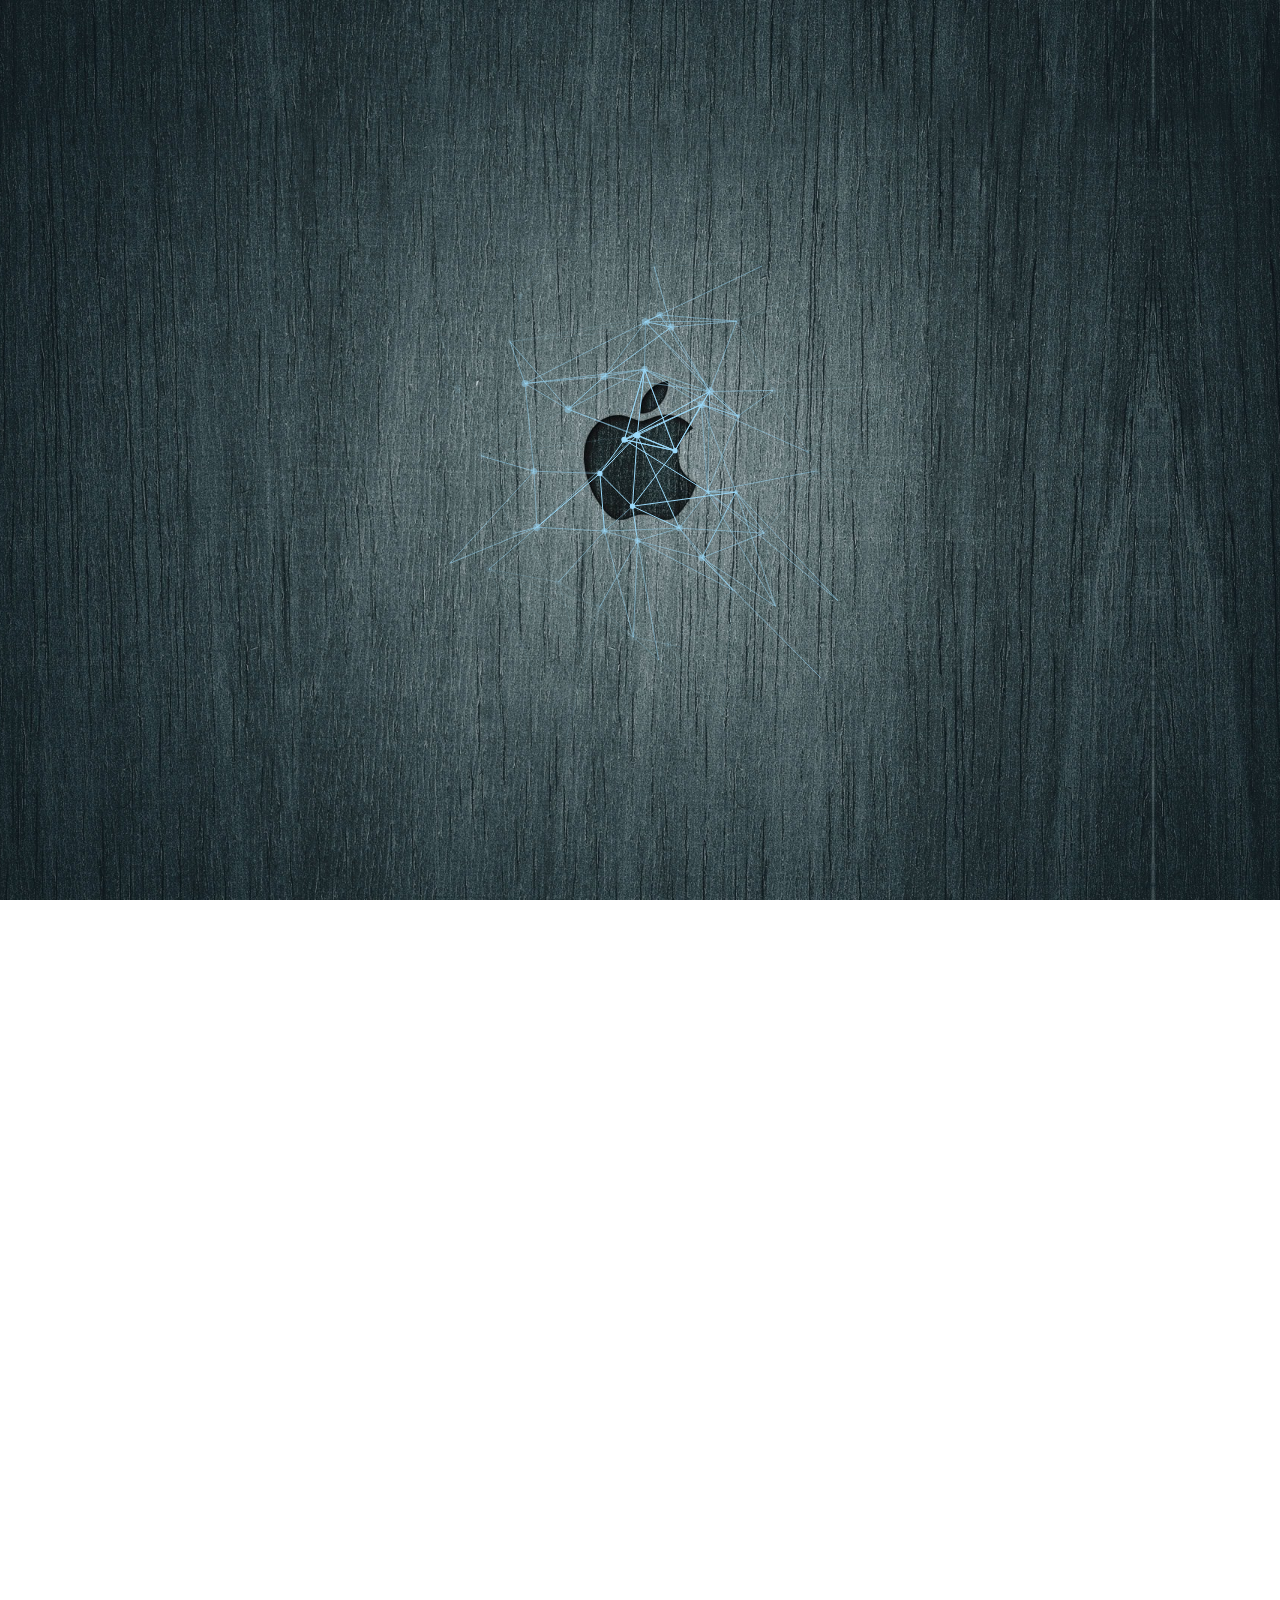
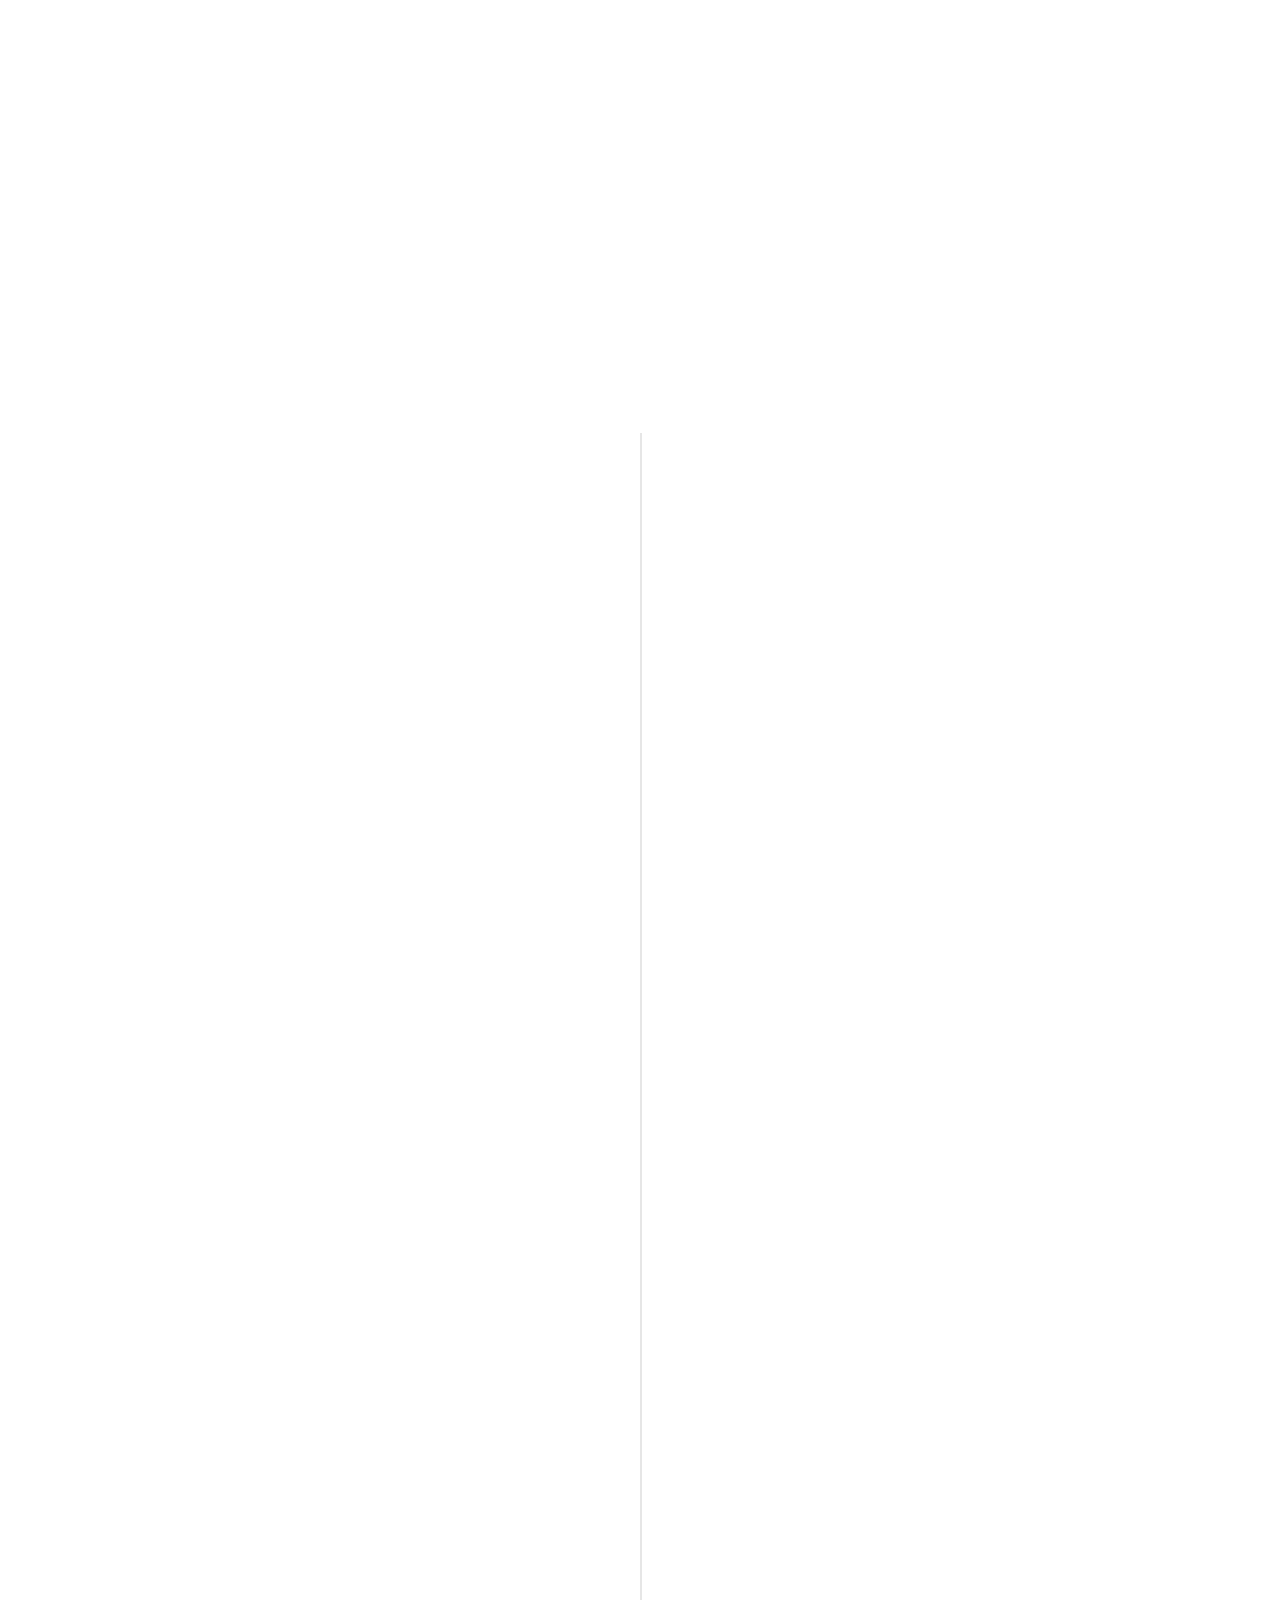
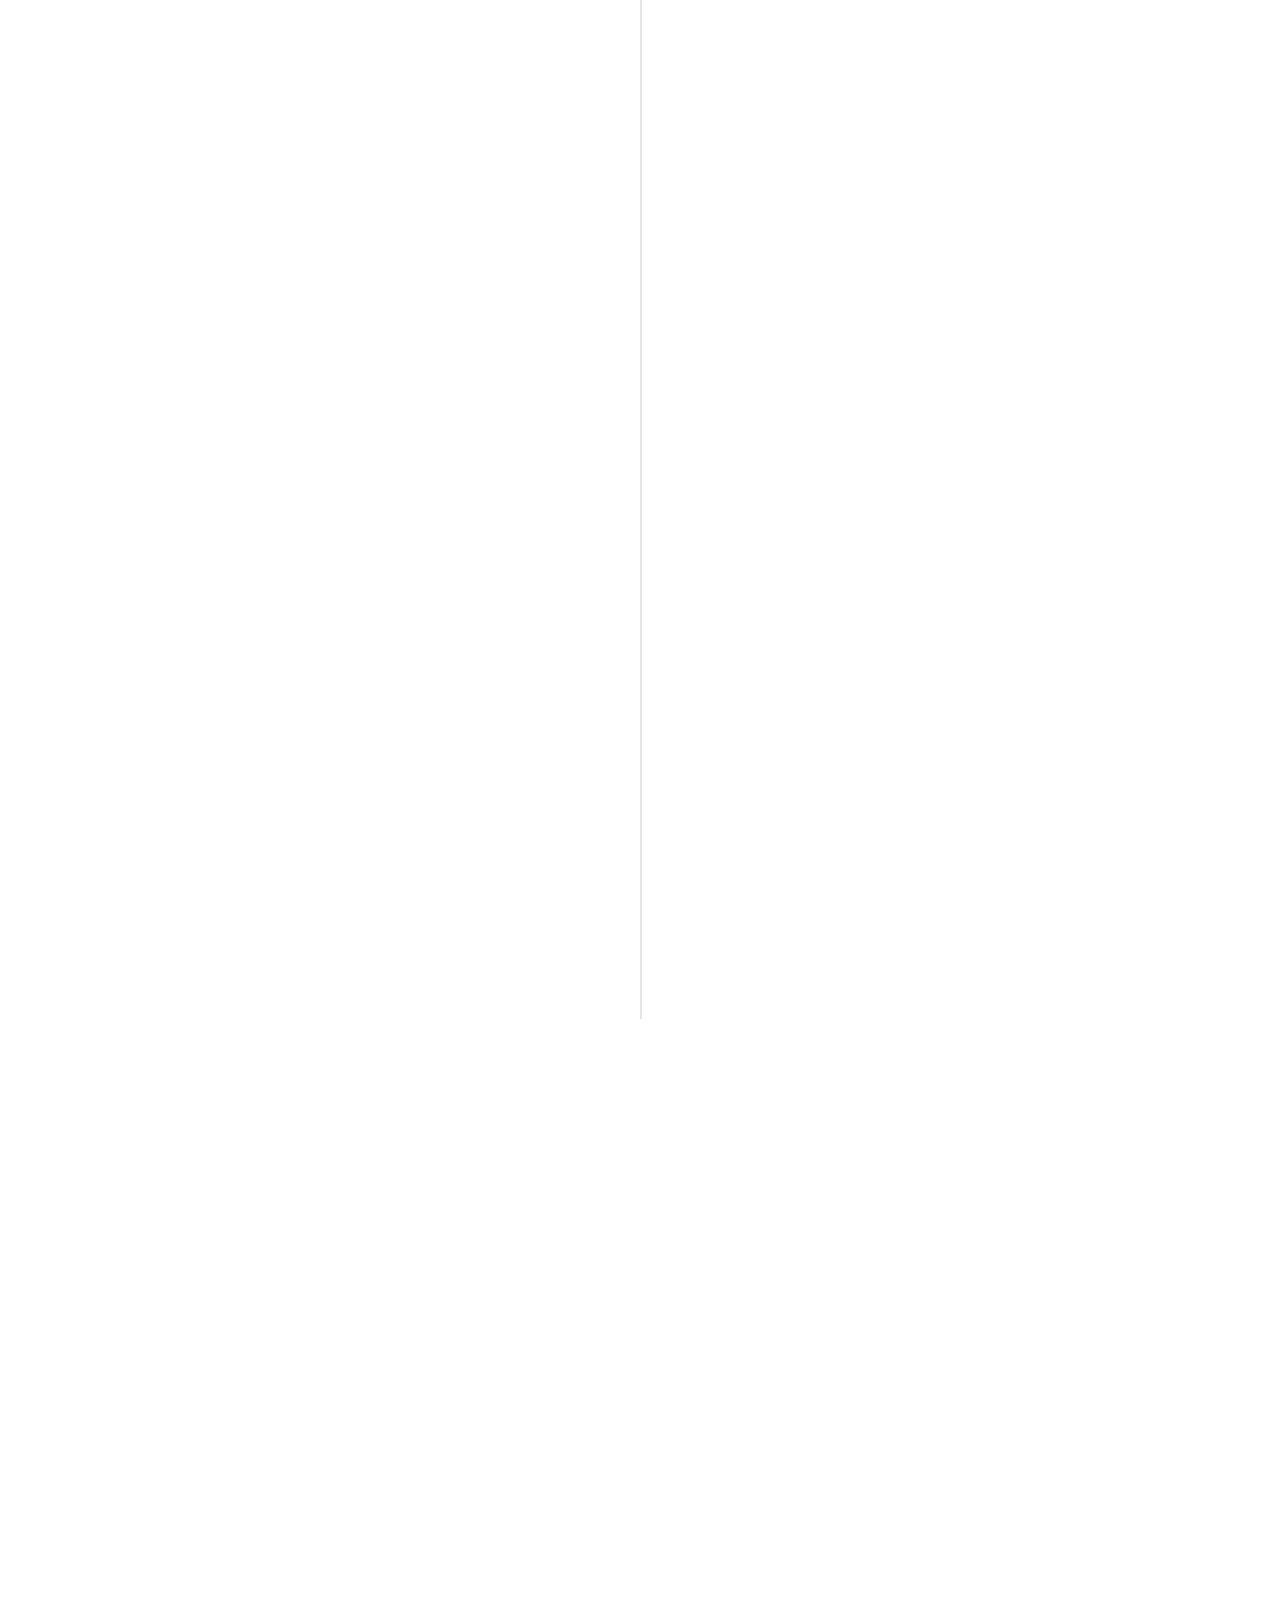
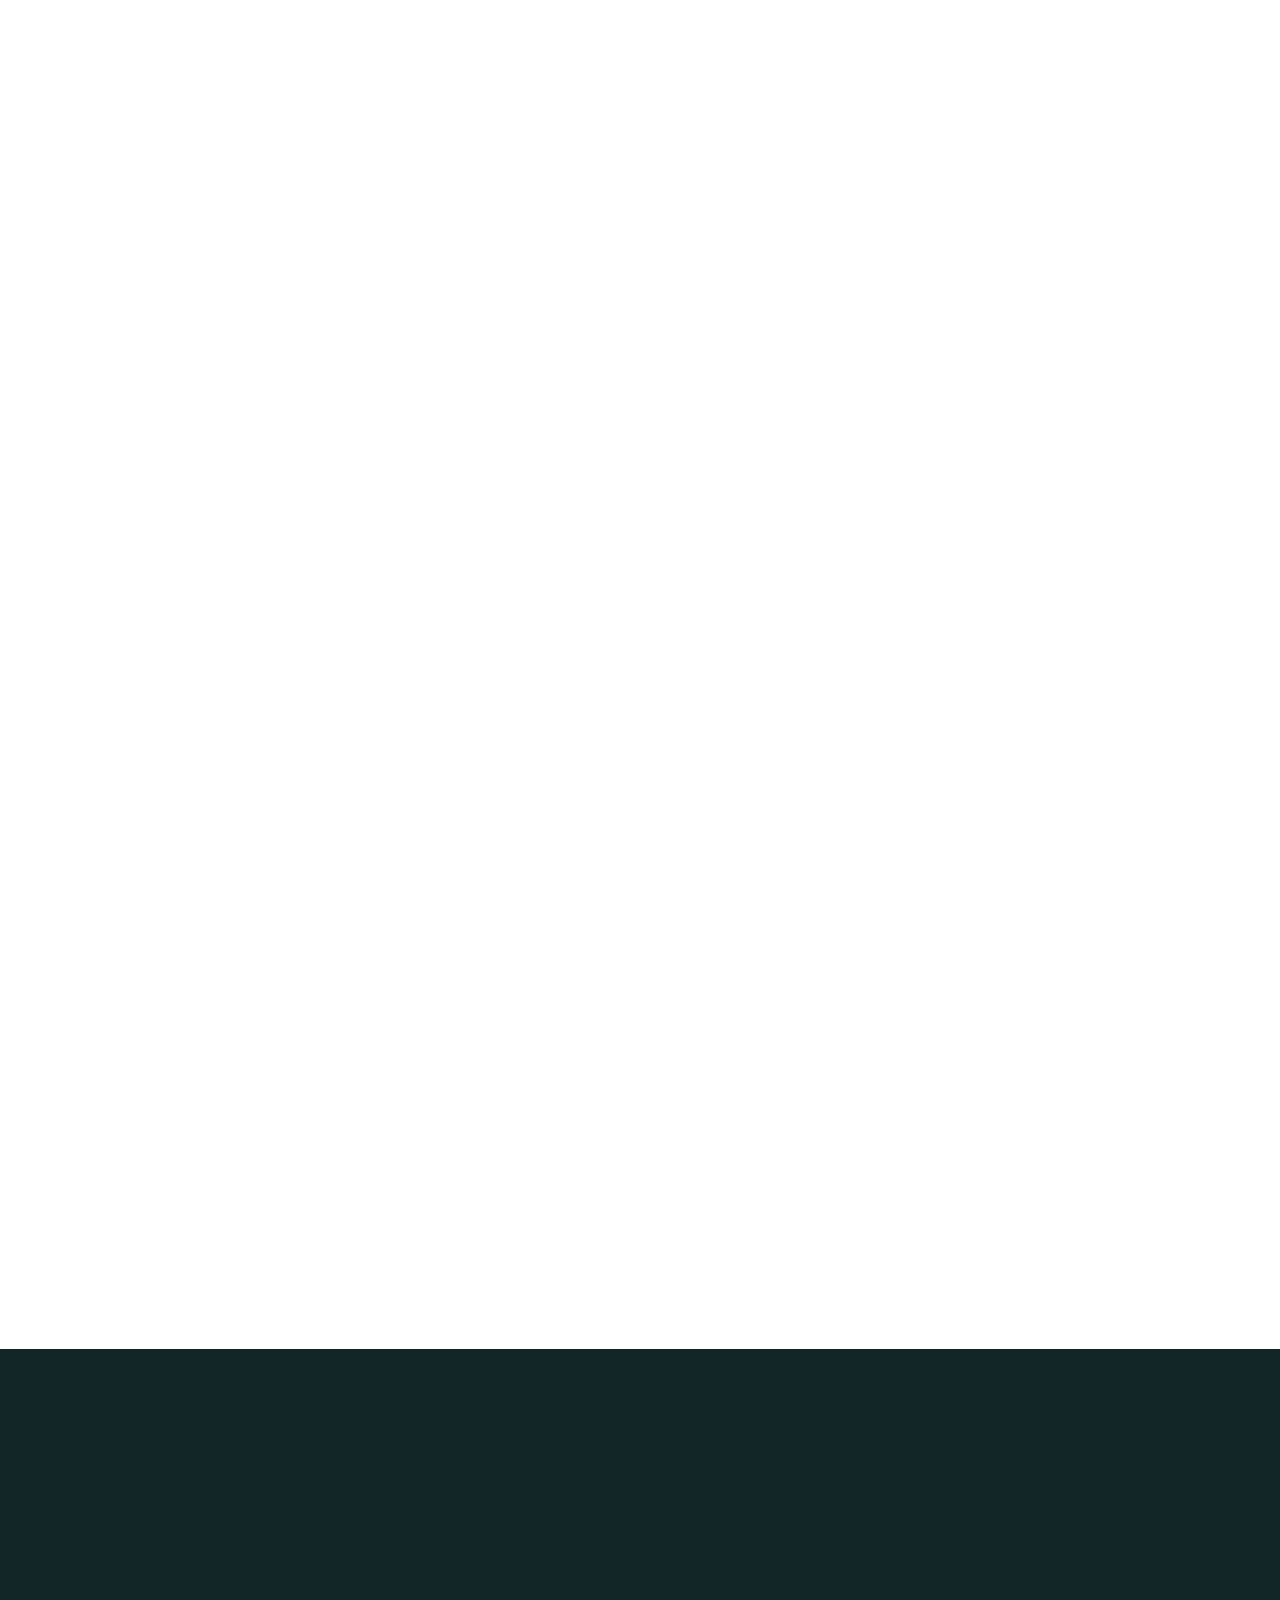
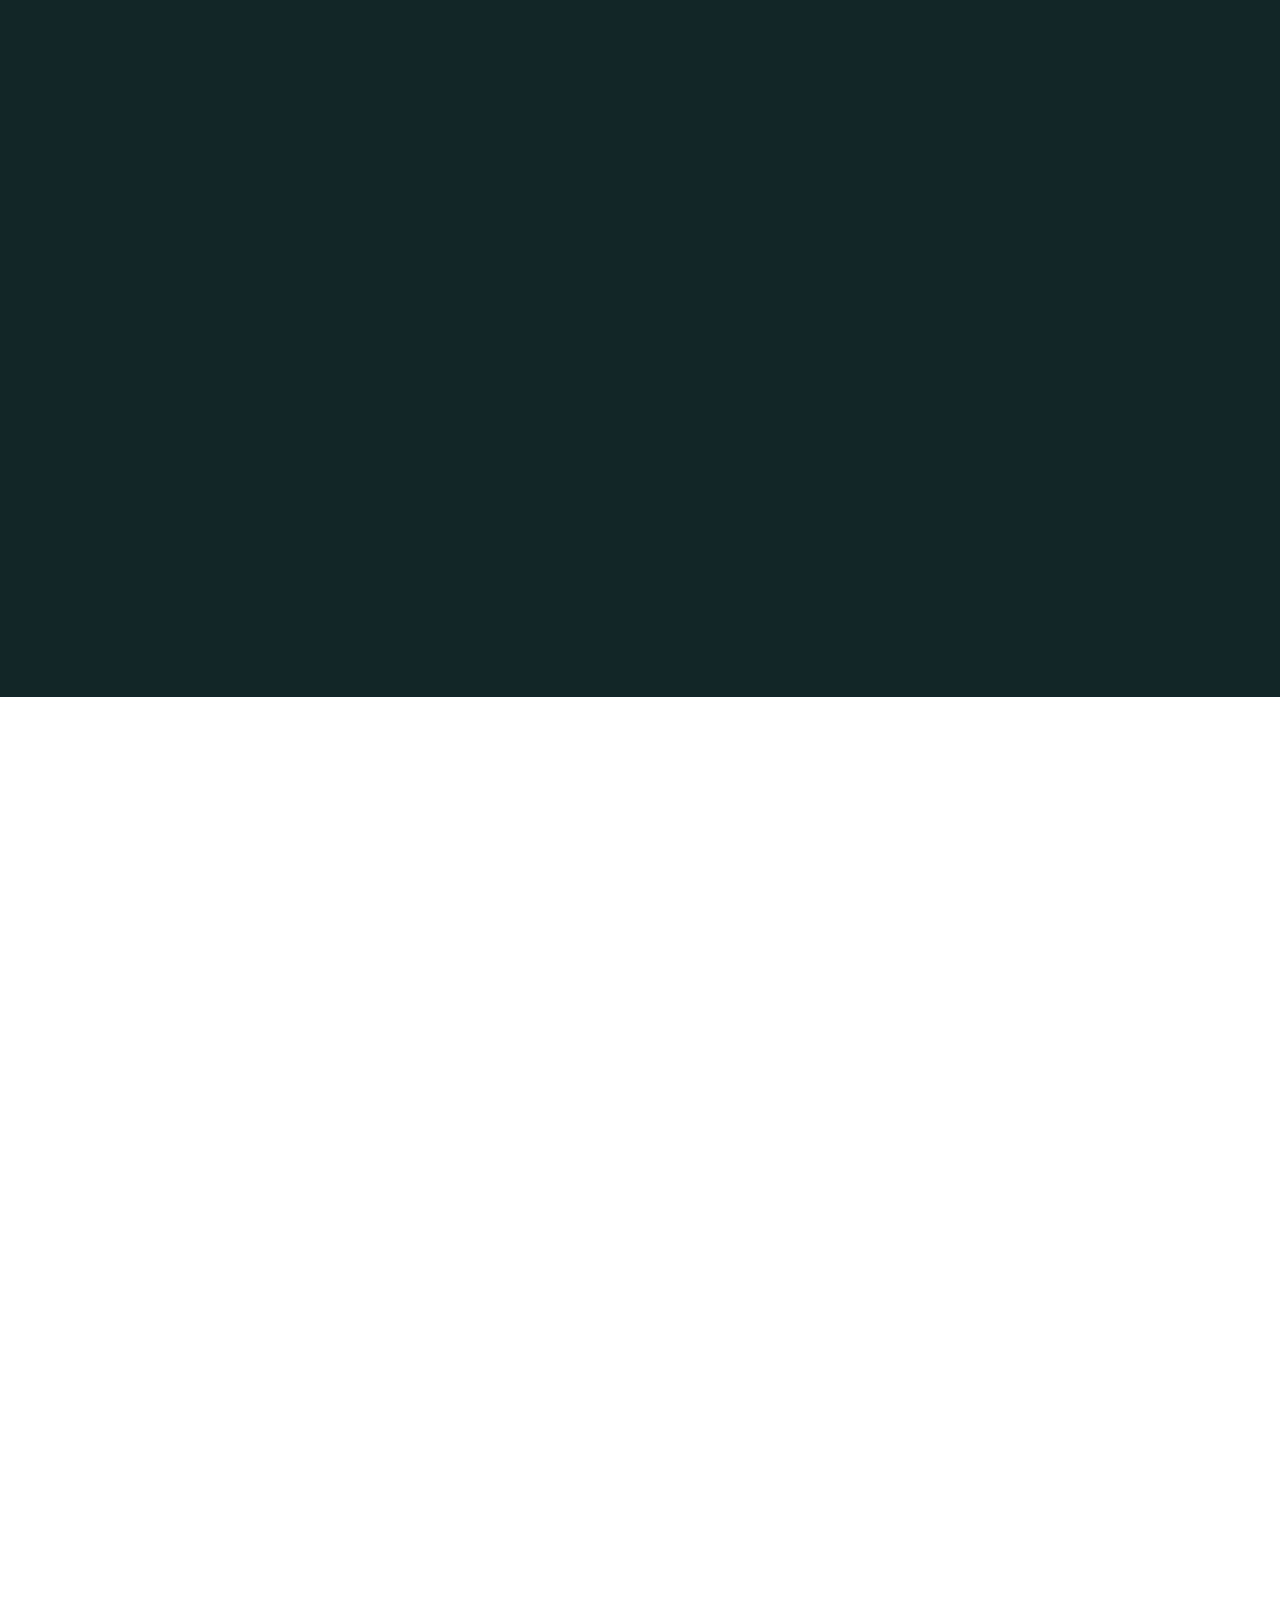
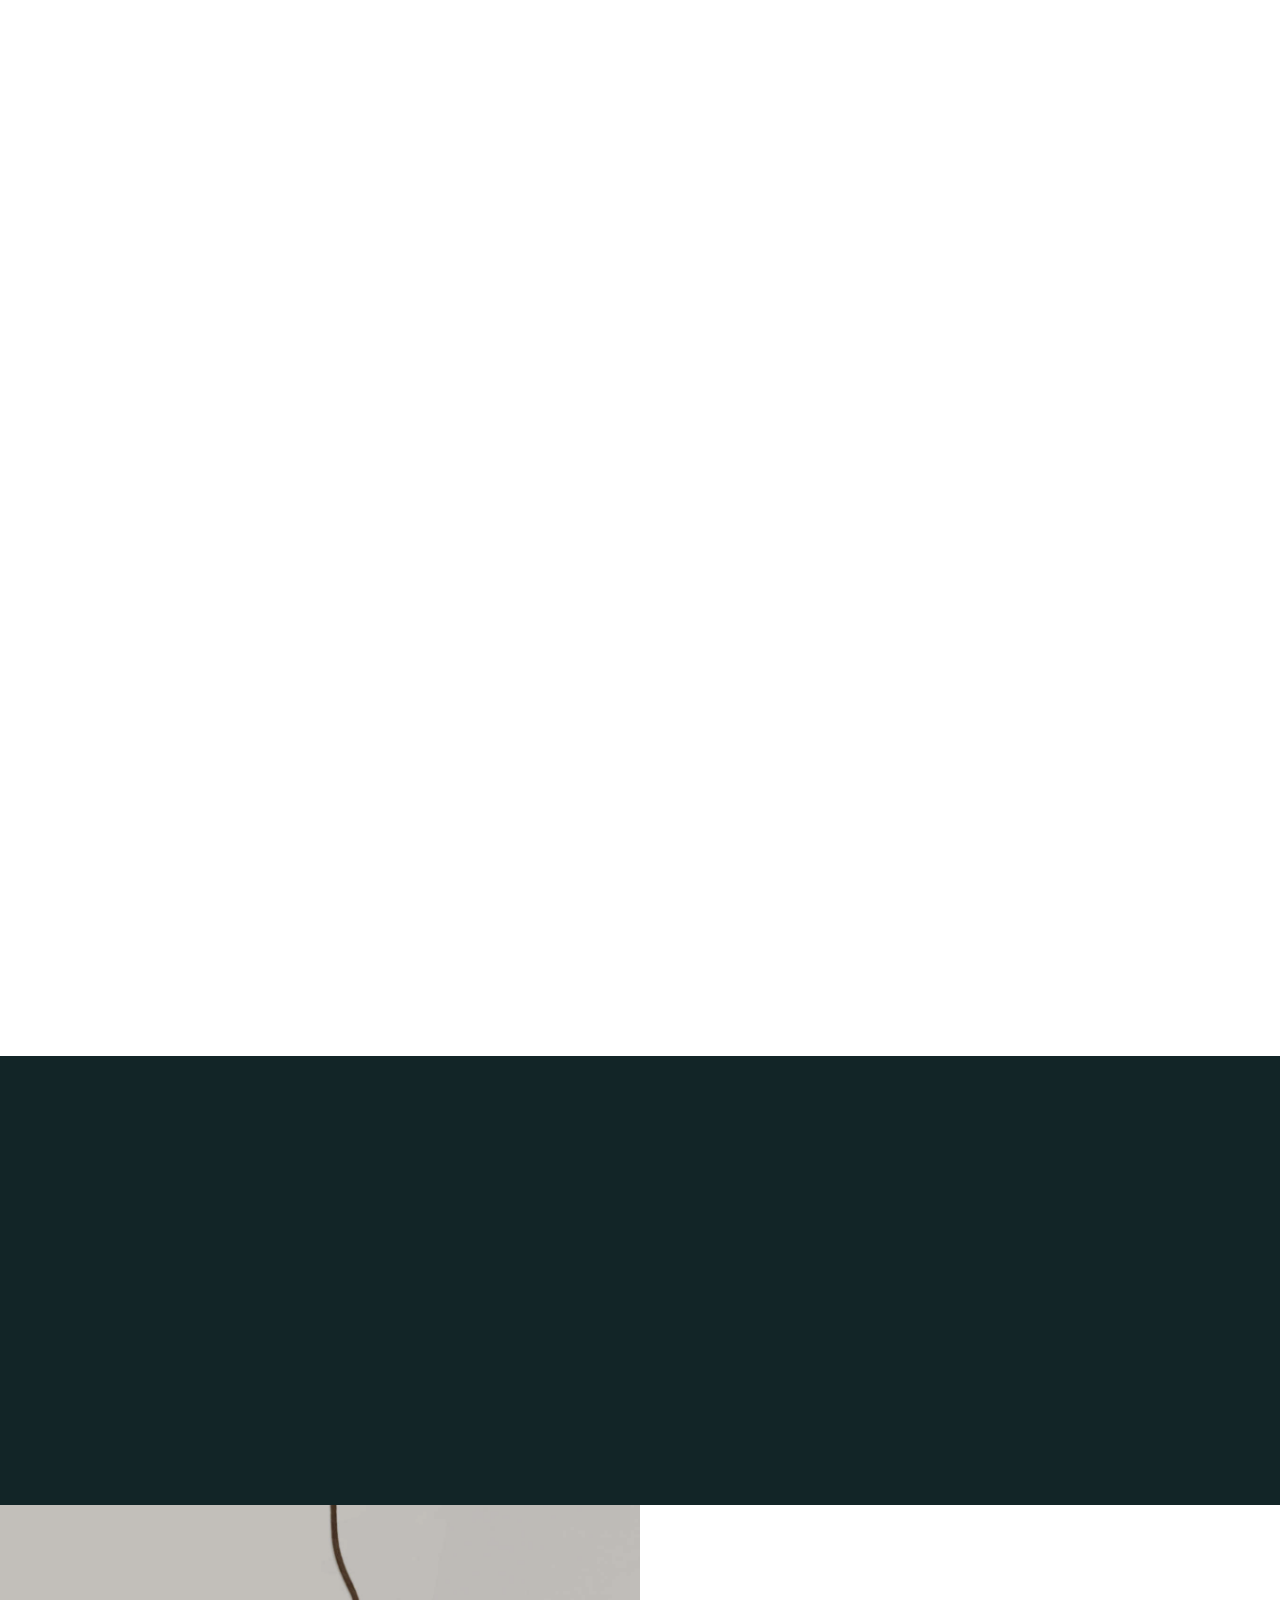
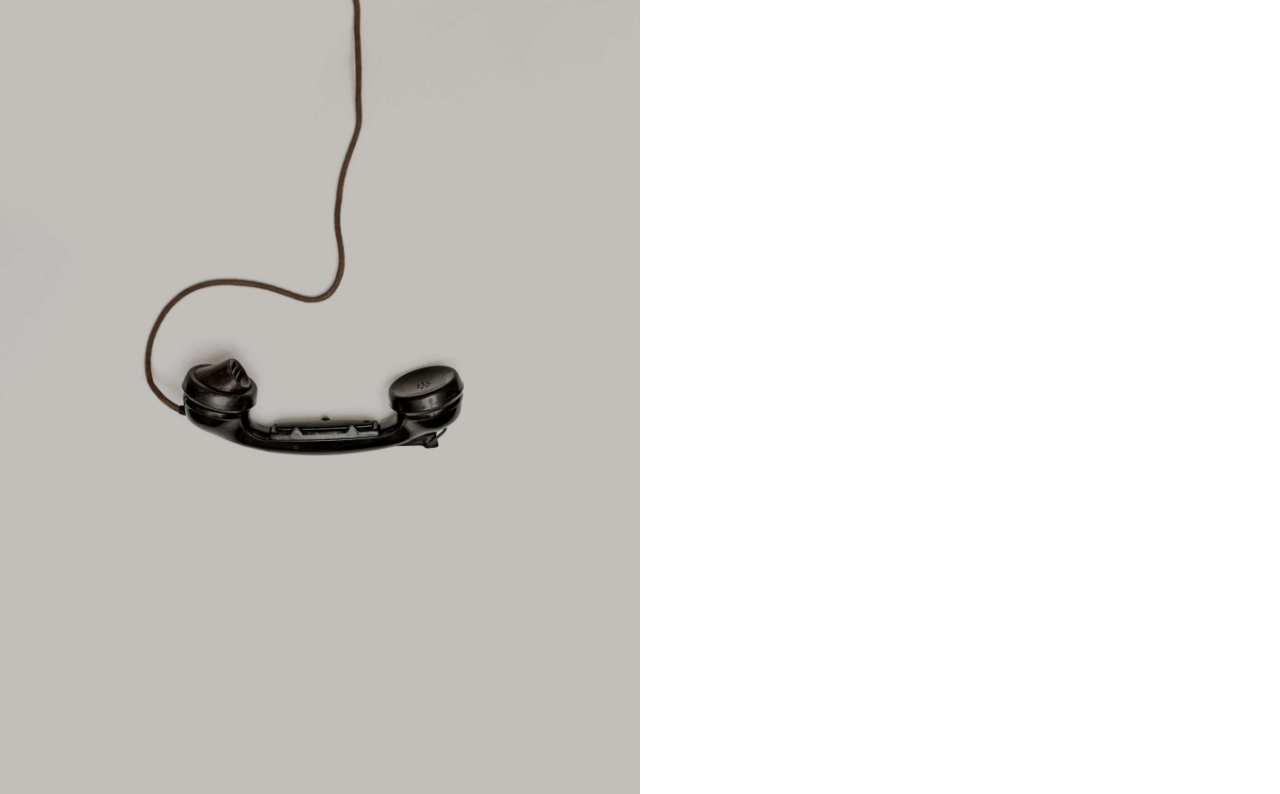
<file: index.html>
<!DOCTYPE HTML>
<html>
	<head>
				<!-- Global site tag (gtag.js) - Google Analytics -->
		<script async src="https://www.googletagmanager.com/gtag/js?id=UA-147738672-1"></script>
		<script>
		  window.dataLayer = window.dataLayer || [];
		  function gtag(){dataLayer.push(arguments);}
		  gtag('js', new Date());
		  gtag('config', 'UA-147738672-1');
		</script>

		<meta name="google-site-verification" content="7BmnpgWhydnnLZ1yPpVi3XhnkJLkMh2iSPUSkHlispo" />
	<meta charset="utf-8">
	<meta http-equiv="X-UA-Compatible" content="IE=edge">
	<title>Atalay Aşa | iOS Developer</title>
  <meta name="description" content="High quality native iOS (iPhone/iPad) app development. Available for freelance. Check out my portfolio. Click to contact and hire.">
  <meta name="keywords" content="ios,freelancer,iphone,ipad,good,tvos,experienced,expert,freelance,swift,app,atalay,asa,from,turkey,turkish,eastern,europe">
  <meta name="author" content="Atalay Aşa">

  	<!-- Facebook and Twitter integration -->
	<meta property="og:title" content="Atalay Aşa"/>
	<meta property="og:image" content="images/profilePicture_.jpg"/>
	<meta property="og:url" content="www.atalayasa.com"/>
	<meta property="og:site_name" content="www.atalayasa.com"/>
	<meta property="og:description" content="High quality native iOS (iPhone/iPad) app development. Available for freelance. Check out my portfolio. Click to contact and hire."/>
	<meta name="twitter:card" content="summary" />
	<meta name="twitter:title" content="Atalay Aşa" />
	<meta name="twitter:description" content="High quality native iOS (iPhone/iPad) app development. Available for freelance. Check out my portfolio. Click to contact and hire." />
	<meta name="twitter:image" content="images/profilePicture_.jpg" />

	<link href="https://fonts.googleapis.com/css?family=Space+Mono" rel="stylesheet">
	<link href="https://fonts.googleapis.com/css?family=Kaushan+Script" rel="stylesheet">

	<!-- Animate.css -->
	<link rel="stylesheet" href="css/animate.css">
	<!-- Icomoon Icon Fonts-->
	<link rel="stylesheet" href="css/icomoon.css">
	<!-- Bootstrap  -->
	<link rel="stylesheet" href="css/bootstrap.css">

	<!-- Theme style  -->
	<link rel="stylesheet" href="css/style.css">
	<link rel="stylesheet" href="Style.css">

	<!-- Modernizr JS -->
	<script src="js/modernizr-2.6.2.min.js"></script>

	<!-- FOR IE9 below -->
	<!--[if lt IE 9]>
	<script src="js/respond.min.js"></script>
	<![endif]-->
<link rel="icon" type="image/png" href="images/ic_apple_mini_logo.png" />
	</head>
	<body>

	<div class="fh5co-loader"></div>

	<div id="page">

	<header id="fh5co-header" class="fh5co-cover js-fullheight" role="banner" style="background-image:url(images/cover_bg_3.jpg);" data-stellar-background-ratio="0.5">

		<div class="overlay">
			<canvas id="demo-canvas"></canvas>
		</div>
		<div class="container">
			<div class="row">
				<div class="col-md-8 col-md-offset-2 text-center">
					<div class="display-t js-fullheight">
						<div class="display-tc js-fullheight animate-box" data-animate-effect="fadeIn">
							<div class="profile-thumb" style="background: url(images/profilePicture.JPG);"></div>
							<h1><span>Atalay Aşa</span></h1>
							<h3><span>iOS Developer</span></h3>
							<p>
								<ul class="fh5co-social-icons">
									<li><a href="https://linkedin.com/in/atalayasa"><i class="icon-linkedin2"></i></a></li>
									<li><a href="https://github.com/atalayasa"><i class="icon-github2"></i></a></li>
									<li><a href="https://stackoverflow.com/users/5850840/atalay-aşa"><i class="icon-stackoverflow"></i></a></li>
									<li><a href="https://medium.com/@atalayasa94"><i class="icon-blog"></i></a></li>
									<li><a href="mailto:atalayasa@windowslive.com"><i class="icon-email"></i></a></li>
									<li><a href="resume.html" target="_blank"><i class="icon-file-pdf"></i></a></li>
								</ul>
							</p>
							<img class="header-down-arrow" src="images/downArrow.gif">
						</div>
					</div>
				</div>
			</div>
		</div>
	</header>

	<div id="fh5co-about" class="animate-box">
		<div class="container">
			<div class="row">
				<div class="col-md-8 col-md-offset-2 text-center fh5co-heading">
					<h2>About Me</h2>
				</div>
			</div>
			<div class="row">
				<div class="col-md-4">
					<ul class="info">
						<li><span class="first-block">Full Name:</span><span class="second-block">Atalay Aşa</span></li>
						<li><span class="first-block">Phone:</span><span class="second-block">+90 536 384 38 27</span></li>
						<li><span class="first-block">Email:</span><span class="second-block">atalayasa@windowslive.com</span></li>
					</ul>
				</div>
				<div class="col-md-8">
					<h2>Hello There!</h2>
					<p>Hey there! 👋 I'm Atalay, a passionate developer experienced in iOS Development based in Ankara, Turkey.</p>
					<p>You have entered here, because you need a iOS app developer to turn your app idea into a reality. I love new technologies and am always looking for interesting and challenging projects to work on. Always keen to learn more tricks from anyone - regardless of the business they are working in. I always try to develop and keep up-to-date myself by examining other projects to understand how other developers think and write the code.</p>
					<p>Don't hesitate to <a href="#fh5co-consult">contact me</a> if you're looking for an iOS Developer.</p>
					<p></p>
					<p>
						<ul class="fh5co-social-icons">
							<li><a href="https://www.linkedin.com/in/atalayasa/"><i class="icon-linkedin2"></i></a></li>
							<li><a href="https://github.com/atalayasa"><i class="icon-github2"></i></a></li>
							<li><a href="https://stackoverflow.com/users/5850840/atalay-aşa"><i class="icon-stackoverflow"></i></a></li>
							<li><a href="https://medium.com/@atalayasa94"><i class="icon-blog"></i></a></li>
							<li><a href="mailto:atalayasa@windowslive.com"><i class="icon-email"></i></a></li>
							<li><a href="resume.html" target="_blank"><i class="icon-file-pdf"></i></a></li>
						</ul>
					</p>
				</div>
			</div>
		</div>
	</div>

	<div id="fh5co-resume" class="fh5co-bg-color">
		<div class="container">
			<div class="row animate-box">
				<div class="col-md-8 col-md-offset-2 text-center fh5co-heading">
					<h2>My Resume</h2>
				</div>
			</div>
			<div class="row">
				<div class="col-md-12 col-md-offset-0">
					<ul class="timeline">
						<li class="timeline-heading text-center animate-box">
							<div><h3>Work Experience</h3></div>
						</li>
						<li class="animate-box timeline-unverted">
							<div class="timeline-badge"><i class="icon-suitcase"></i></div>
							<div class="timeline-panel">
								<div class="timeline-heading">
									<h3 class="timeline-title">iOS Developer</h3>
									<span class="company">Arvento Mobile Systems - January 2020 - Current</span>
								</div>
								<div class="timeline-body">
									<p>Arvento is one of the top leading fleet telematics companies, offering wide range of technology products and solutions worldwide. At Arvento, I mainly focuses on developing the Arvento and Arvento Driver iOS app. Arvento App is built on 
										viewing all on-line and retrospective movements of your vehicle and receive any and all alarm reports you may wish by means of this application. Arvento Driver App is about economic and safe driving score according to drivers driving data.
									</p>
								</div>
							</div>
						</li>
						<li class="animate-box timeline-inverted">
							<div class="timeline-badge"><i class="icon-suitcase"></i></div>
							<div class="timeline-panel">
								<div class="timeline-heading">
									<h3 class="timeline-title">iOS Developer</h3>
									<span class="company">Bilge Adam IT Services - October 2018 - January 2020</span>
								</div>
								<div class="timeline-body">
									<p>Bilge Adam, founded in 1997, is the leading IT Services Group, headquartered in Istanbul-Turkey with an international span since 2007. I worked as an outsourced iOS Developer at Ministry of Health for an application called EKIP. It is created for all Ministry of Health staff to carry out personal transactions related to them in electronic environment, voice-video calls, interactive training, social media cooperation and providing information to citizen portals.</p>
								</div>
							</div>
						</li>
						<li class="timeline-unverted animate-box">
							<div class="timeline-badge"><i class="icon-suitcase"></i></div>
							<div class="timeline-panel">
								<div class="timeline-heading">
									<h3 class="timeline-title">iOS Developer</h3>
									<span class="company">Cybersoft - October 2017 - October 2018</span>
								</div>
								<div class="timeline-body">
									<p>Cybersoft is an IT company in the development of public and private projects with high information technologies and application development approaches. I worked as an iOS Developer at Turkish Revenue Administration and developed three iOS applications which are called Hazir Beyan, Performans Bilgi Sistemi and GIB.</p>
								</div>
							</div>
						</li>
						<li class="animate-box timeline-inverted">
							<div class="timeline-badge"><i class="icon-suitcase"></i></div>
							<div class="timeline-panel">
								<div class="timeline-heading">
									<h3 class="timeline-title">Intern</h3>
									<span class="company">OmnitechIT - July 2016 - August 2016</span>
								</div>
								<div class="timeline-body">
									<p>OmnitechIT is IT Security services in Europe, yet pursuing the excellence in Information Security services and integrated solutions. I joined an internship program at Rome and had a training on IBM identity and access management products and configured these softwares on virtual machines.</p>
								</div>
							</div>
						</li>
						<li class="timeline-unverted animate-box">
							<div class="timeline-badge"><i class="icon-suitcase"></i></div>
							<div class="timeline-panel">
								<div class="timeline-heading">
									<h3 class="timeline-title">Intern</h3>
									<span class="company">ETIYA - July 2015 - August 2015</span>
								</div>
								<div class="timeline-body">
									<p>Etiya is Independent Software Vendor providing comprehensive Customer Relationship Management (CRM) products. During my intern as a business analyst in the company's CRM product, I created usage scenarios that fit the customer's business needs and prepared specific parts of the requirement document.</p>
								</div>
							</div>
						</li>
						<br>
						<li class="timeline-heading text-center animate-box">
							<div><h3>Education</h3></div>
						</li>
						<li class="timeline-inverted animate-box">
							<div class="timeline-badge"><i class="icon-graduation-cap"></i></div>
							<div class="timeline-panel">
								<div class="timeline-heading">
									<h3 class="timeline-title">MSc Degree</h3>
									<span class="company">Ankara University - 2019 - Current</span>
								</div>
								<div class="timeline-body">
									<p>Computer Forensics</p>
								</div>
							</div>
						</li>
						<li class="animate-box timeline-unverted">
							<div class="timeline-badge"><i class="icon-graduation-cap"></i></div>
							<div class="timeline-panel">
								<div class="timeline-heading">
									<h3 class="timeline-title">BSc Degree</h3>
									<span class="company">Ankara Yildirim Beyazit University - 2012 - 2017</span>
								</div>
								<div class="timeline-body">
									<p>After one year of English preparatory education, I hold Bachelor Degree in Computer Engineering.</p>
								</div>
							</div>
						</li>
			    	</ul>
				</div>
			</div>
		</div>
	</div>


	<div id="fh5co-features" class="animate-box">
		<div class="container">
			<div class="services-padding">
				<div class="row">
					<div class="col-md-8 col-md-offset-2 text-center fh5co-heading">
						<h2>iOS Development Skills</h2>
					</div>
				</div>
				<div class="row">
					<div class="col-md-4 text-center">
						<div class="feature-left">
							<span class="icon">
								<i class="icon-book2"></i>
							</span>
							<div class="feature-copy">
								<h3>Udemy Course</h3>
								<p style="opacity:0;">Udemy CourseUdemy CourseUdemy CourseUdemy CourseUdemy CourseUdemy CourseUdemy CourseUdemy Course</p>
							</div>
						</div>
					</div>

					<div class="col-md-4 text-center">
						<div class="feature-left">
							<span class="icon">
								<i class="icon-terminal"></i>
							</span>
							<div class="feature-copy">
								<h3>Swift</h3>
								<p style="opacity:0;">Udemy CourseUdemy CourseUdemy CourseUdemy CourseUdemy CourseUdemy CourseUdemy CourseUdemy Course</p>
							</div>
						</div>

					</div>
					<div class="col-md-4 text-center">
						<div class="feature-left">
							<span class="icon">
								<i class="icon-embed2"></i>
							</span>
							<div class="feature-copy">
								<h3>XCode</h3>
								<p style="opacity:0;">Udemy CourseUdemy CourseUdemy CourseUdemy CourseUdemy CourseUdemy CourseUdemy CourseUdemy Course</p>
							</div>
						</div>
					</div>
				</div>


				<div class="row">
					<div class="col-md-4 text-center">

						<div class="feature-left">
							<span class="icon">
								<i class="icon-genius"></i>
							</span>
							<div class="feature-copy">
								<h3>CocoaPods</h3>
								<p style="opacity:0;">Udemy CourseUdemy CourseUdemy CourseUdemy CourseUdemy CourseUdemy CourseUdemy CourseUdemy Course</p>
							</div>
						</div>

					</div>

					<div class="col-md-4 text-center">
						<div class="feature-left">
							<span class="icon">
								<i class="icon-upload"></i>
							</span>
							<div class="feature-copy">
								<h3>Firebase</h3>
								<p style="opacity:0;">Udemy CourseUdemy CourseUdemy CourseUdemy CourseUdemy CourseUdemy CourseUdemy CourseUdemy Course</p>
							</div>
						</div>

					</div>
					<div class="col-md-4 text-center">
						<div class="feature-left">
							<span class="icon">
								<i class="icon-chat"></i>
							</span>
							<div class="feature-copy">
								<h3>Git-Scm</h3>
								<p style="opacity:0;">Udemy CourseUdemy CourseUdemy CourseUdemy CourseUdemy CourseUdemy CourseUdemy CourseUdemy Course</p>
							</div>
						</div>
					</div>
				</div>
			</div>
		</div>
	</div>

	<div id="fh5co-skills" class="animate-box">
		<div class="container">
			<div class="row">
				<div class="col-md-8 col-md-offset-2 text-center fh5co-heading">
					<h2>Skills</h2>
				</div>
			</div>
			<div class="row row-pb-md">
				<div class="col-md-3 col-sm-6 col-xs-12 text-center">
					<div class="chart" data-percent="95"><span><strong>Swift</strong>95%</span></div>
				</div>
				<div class="col-md-3 col-sm-6 col-xs-12 text-center">
					<div class="chart" data-percent="90"><span><strong>Alamofire</strong>90%</span></div>
				</div>
				<div class="col-md-3 col-sm-6 col-xs-12 text-center">
					<div class="chart" data-percent="90"><span><strong>MVVM/MVC</strong>90%</span></div>
				</div>

				<div class="col-md-3 col-sm-6 col-xs-12 text-center">
					<div class="chart" data-percent="85"><span><strong>Agile/Scrum</strong>85%</span></div>
				</div>
				<div class="col-md-3 col-sm-6 col-xs-12 text-center">
					<div class="chart" data-percent="80"><span><strong>Java</strong>80%</span></div>
				</div>
				<div class="col-md-3 col-sm-6 col-xs-12 text-center">
					<div class="chart" data-percent="80"><span><strong>Git/TFS</strong>80%</span></div>
				</div>
				<div class="col-md-3 col-sm-6 col-xs-12 text-center">
					<div class="chart" data-percent="75"><span><strong>SQLite</strong>75%</span></div>
				</div>
				<div class="col-md-3 col-sm-6 col-xs-12 text-center">
					<div class="chart" data-percent="70"><span><strong>UI/UX Design</strong>70%</span></div>
				</div>

			</div>
			<!-- <div class="row">
				<div class="col-md-6">
					<div class="progress-wrap">
						<h3><span class="name-left">HTML5/CSS3</span><span class="value-right">95%</span></h3>
						<div class="progress">
						  <div class="progress-bar progress-bar-1 progress-bar-striped active" role="progressbar"
						  aria-valuenow="90" aria-valuemin="0" aria-valuemax="100" style="width:90%">
						  </div>
						</div>
					</div>
					<div class="progress-wrap">
						<h3><span class="name-left">WordPress</span><span class="value-right">90%</span></h3>
						<div class="progress">
						  <div class="progress-bar progress-bar-2 progress-bar-striped active" role="progressbar"
						  aria-valuenow="90" aria-valuemin="0" aria-valuemax="100" style="width:90%">
						  </div>
						</div>
					</div>
					<div class="progress-wrap">
						<h3><span class="name-left">PHP</span><span class="value-right">80%</span></h3>
						<div class="progress">
						  <div class="progress-bar progress-bar-3 progress-bar-striped active" role="progressbar"
						  aria-valuenow="80" aria-valuemin="0" aria-valuemax="100" style="width:80%">
						  </div>
						</div>
					</div>
					<div class="progress-wrap">
						<h3><span class="name-left">Java</span><span class="value-right">85%</span></h3>
						<div class="progress">
						  <div class="progress-bar progress-bar-4 progress-bar-striped active" role="progressbar"
						  aria-valuenow="85" aria-valuemin="0" aria-valuemax="100" style="width:85%">
						  </div>
						</div>
					</div>
				</div>
				<div class="col-md-6">
					<div class="progress-wrap">
						<h3><span class="name-left">Design</span><span class="value-right">100%</span></h3>
						<div class="progress">
						  <div class="progress-bar progress-bar-5 progress-bar-striped active" role="progressbar"
						  aria-valuenow="100" aria-valuemin="0" aria-valuemax="100" style="width:100%">
						  </div>
						</div>
					</div>
					<div class="progress-wrap">
						<h3><span class="name-left">Ruby</span><span class="value-right">70%</span></h3>
						<div class="progress">
						  <div class="progress-bar progress-bar-striped active" role="progressbar"
						  aria-valuenow="70" aria-valuemin="0" aria-valuemax="100" style="width:70%">
						  </div>
						</div>
					</div>
					<div class="progress-wrap">
						<h3><span class="name-left">Python</span><span class="value-right">85%</span></h3>
						<div class="progress">
						  <div class="progress-bar progress-bar-1 progress-bar-striped active" role="progressbar"
						  aria-valuenow="85" aria-valuemin="0" aria-valuemax="100" style="width:85%">
						  </div>
						</div>
					</div>
					<div class="progress-wrap">
						<h3><span class="name-left">jQuery</span><span class="value-right">75%</span></h3>
						<div class="progress">
						  <div class="progress-bar progress-bar-3 progress-bar-striped active" role="progressbar"
						  aria-valuenow="75" aria-valuemin="0" aria-valuemax="100" style="width:75%">
						  </div>
						</div>
					</div>
				</div>
			</div> -->
		</div>
	</div>

	<div id="fh5co-work" class="fh5co-bg-dark">
		<div class="container">
			<div class="row animate-box">
				<div class="col-md-8 col-md-offset-2 text-center fh5co-heading">
					<h2>Projects</h2>
				</div>
			</div>
			<div class="row">
				<div class="col-md-3 text-center col-padding animate-box">
					<a href="https://apps.apple.com/tr/app/vefapp/id1491715804?l=tr" class="work" style="background-image: url(images/VefappLogo.png);">
						<div class="desc">
							<h3>Vefapp</h3>
							<span>Personel Project</span>
						</div>
					</a>
				</div>
				<div class="col-md-3 text-center col-padding animate-box">
					<a href="https://apps.apple.com/tr/app/g%C3%BCvendesin/id1500150706" class="work" style="background-image: url(images/GuvendesinLogo.png);">
						<div class="desc">
							<h3>Güvendesin</h3>
							<span>Personel Project</span>
						</div>
					</a>
				</div>
				<div class="col-md-3 text-center col-padding animate-box">
					<a href="https://apps.apple.com/us/app/haz%C4%B1r-beyan/id1353322443" class="work" style="background-image: url(images/HazirBeyanIcon.jpg);">
						<div class="desc">
							<h3>Hazır Beyan Sistemi</h3>
							<span>Turkish Revenue Administration</span>
						</div>
					</a>
				</div>
				<div class="col-md-3 text-center col-padding animate-box">
					<a href="https://apps.apple.com/tr/app/performans-bilgi-sistemi/id1416466907" class="work" style="background-image: url(images/PBSicon.jpg);">
						<div class="desc">
							<h3>Performans Bilgi Sistemi</h3>
							<span>Turkish Revenue Administration</span>
						</div>
					</a>
				</div>
				<div class="col-md-3 text-center col-padding animate-box">
					<a href="https://apps.apple.com/tr/app/gi-b/id1351972062" class="work" style="background-image: url(images/GIBicon.jpg);">
						<div class="desc">
							<h3>GİB Mobil</h3>
							<span>Turkish Revenue Administration</span>
						</div>
					</a>
				</div>
				<div class="col-md-3 text-center col-padding animate-box">
					<a href="https://apps.apple.com/tr/app/eki-p/id1448013845?l=tr" class="work" style="background-image: url(images/Portalicon.png);">
						<div class="desc">
							<h3>EKIP Portal</h3>
							<span>Ministry of Health</span>
						</div>
					</a>
				</div>
				<!-- <div class="col-md-3 text-center col-padding animate-box">
					<a href="#" class="work" style="background-image: url(images/portfolio-5.jpg);">
						<div class="desc">
							<h3>Project Name</h3>
							<span>Website</span>
						</div>
					</a>
				</div>
				<div class="col-md-3 text-center col-padding animate-box">
					<a href="#" class="work" style="background-image: url(images/portfolio-6.jpg);">
						<div class="desc">
							<h3>Project Name</h3>
							<span>Illustration</span>
						</div>
					</a>
				</div>
				<div class="col-md-3 text-center col-padding animate-box">
					<a href="#" class="work" style="background-image: url(images/portfolio-7.jpg);">
						<div class="desc">
							<h3>Project Name</h3>
							<span>Brading</span>
						</div>
					</a>
				</div>
				<div class="col-md-3 text-center col-padding animate-box">
					<a href="#" class="work" style="background-image: url(images/portfolio-8.jpg);">
						<div class="desc">
							<h3>Project Name</h3>
							<span>Illustration</span>
						</div>
					</a>
				</div> -->
			</div>
		</div>
	</div>

	<div id="fh5co-blog">
		<div class="container">
			<div class="row animate-box">
				<div class="col-md-8 col-md-offset-2 text-center fh5co-heading">
					<h2>Post on Medium</h2>
					<p>Here you can find my posts on Medium. 📝✍️</p>
				</div>
			</div>
			<div class="row">
				<div class="col-md-4">
					<div class="fh5co-blog animate-box">
						<a href="#" class="blog-bg" style="background-image: url(images/mediumPost1.png);"></a>
						<div class="blog-text">
							<span class="posted_on">June 26th 2019</span>
							<h3><a href="#">SwiftUI Tutorial: iOS Declerative UI</a></h3>
							<p>Better apps. Less code.</p>
							<ul class="stuff">
								<li><i class="icon-heart2"></i>206</li>
								<!-- <li><i class="icon-eye2"></i>308</li> -->
								<li><a href="https://medium.com/@atalayasa94/swiftui-ile-pokemon-uygulamas%C4%B1-6dc8c6811095">Read More<i class="icon-arrow-right22"></i></a></li>
							</ul>
						</div>
					</div>
				</div>
				<div class="col-md-4">
					<div class="fh5co-blog animate-box">
						<a href="https://www.mobilhanem.com/ios-view-controller-kullanimi-ve-view-controller-yasam-dongusu/" class="blog-bg" style="background-image: url(images/mobilHanemBackground.jpg);"></a>
						<div class="blog-text">
							<span class="posted_on">January 2nd 2020</span>
							<h3><a href="https://www.mobilhanem.com/ios-view-controller-kullanimi-ve-view-controller-yasam-dongusu/">iOS View Controller Kullanımı</a></h3>
							<p>View Controller Yaşam Döngüsü</p>
							<ul class="stuff">
								<li><i class="icon-heart2"></i>11</li>
								<li><a href="https://www.mobilhanem.com/ios-view-controller-kullanimi-ve-view-controller-yasam-dongusu/">Read More<i class="icon-arrow-right22"></i></a></li>
							</ul>
						</div>
					</div>
				</div>
				<div class="col-md-4">
					<div class="fh5co-blog animate-box">
						<a href="https://www.mobilhanem.com/ios-navigation-controller-kullanimi-ve-ornekleri/" class="blog-bg" style="background-image: url(images/mobilHanemBackground.jpg);"></a>
						<div class="blog-text">
							<span class="posted_on">February 14nd 2020</span>
							<h3><a href="https://www.mobilhanem.com/ios-navigation-controller-kullanimi-ve-ornekleri/">iOS Navigation Controller Kullanımı</a></h3>
							<p>Navigation Controller Nedir?</p>
							<ul class="stuff">
								<li><i class="icon-heart2"></i>11</li>
								<li><a href="https://www.mobilhanem.com/ios-navigation-controller-kullanimi-ve-ornekleri/">Read More<i class="icon-arrow-right22"></i></a></li>
							</ul>
						</div>
					</div>
				</div>
				<div class="col-md-4">
					<div class="fh5co-blog animate-box">
						<a href="https://www.mobilhanem.com/view-controller-arasi-gecis-show-present-popover-dismiss/" class="blog-bg" style="background-image: url(images/mobilHanemBackground.jpg);"></a>
						<div class="blog-text">
							<span class="posted_on">March 14nd 2020</span>
							<h3><a href="https://www.mobilhanem.com/view-controller-arasi-gecis-show-present-popover-dismiss/">View Controller arası geçiş (show, present, popover, dismiss)</a></h3>
							<p>View Controller arası geçiş (show, present, popover, dismiss)</p>
							<ul class="stuff">
								<li><i class="icon-heart2"></i>19</li>
								<li><a href="https://www.mobilhanem.com/view-controller-arasi-gecis-show-present-popover-dismiss/">Read More<i class="icon-arrow-right22"></i></a></li>
							</ul>
						</div>
					</div>
				</div>
				<div class="col-md-4">
					<div class="fh5co-blog animate-box">
						<a href="https://www.mobilhanem.com/ios-tab-bar-kullanimi-ve-ornekleri/" class="blog-bg" style="background-image: url(images/mobilHanemBackground.jpg);"></a>
						<div class="blog-text">
							<span class="posted_on">April 14nd 2020</span>
							<h3><a href="https://www.mobilhanem.com/ios-tab-bar-kullanimi-ve-ornekleri/">iOS Tab Bar Kullanımı ve Örnekleri</a></h3>
							<p>iOS Tab Bar Kullanımı ve Örnekleri</p>
							<ul class="stuff">
								<li><i class="icon-heart2"></i>19</li>
								<li><a href="https://www.mobilhanem.com/ios-tab-bar-kullanimi-ve-ornekleri/">Read More<i class="icon-arrow-right22"></i></a></li>
							</ul>
						</div>
					</div>
				</div>
				<div class="col-md-4">
					<div class="fh5co-blog animate-box">
						<a href="https://www.mobilhanem.com/sayfalar-arasi-veri-aktarimi-segue-delegation-closure/" class="blog-bg" style="background-image: url(images/mobilHanemBackground.jpg);"></a>
						<div class="blog-text">
							<span class="posted_on">April 14nd 2020</span>
							<h3><a href="https://www.mobilhanem.com/sayfalar-arasi-veri-aktarimi-segue-delegation-closure/">iOS Sayfalar (ViewController) arası veri aktarımı (Segue, Delegation, Closure)</a></h3>
							<p>iOS Sayfalar (ViewController) arası veri aktarımı (Segue, Delegation, Closure)</p>
							<ul class="stuff">
								<li><i class="icon-heart2"></i>19</li>
								<li><a href="https://www.mobilhanem.com/sayfalar-arasi-veri-aktarimi-segue-delegation-closure/">Read More<i class="icon-arrow-right22"></i></a></li>
							</ul>
						</div>
					</div>
				</div>
			</div>
		</div>
	</div>

	<div id="fh5co-started" class="fh5co-bg-dark">
		<div class="overlay"></div>
		<div class="container">
			<div class="row animate-box">
				<div class="col-md-8 col-md-offset-2 text-center fh5co-heading">
					<h2>Contact Me!</h2>
					<p>Here You can find me, Ask me about Everything.</p>
					<p><a href="#fh5co-consult" class="btn btn-default btn-lg">Contact 📫</a></p>
				</div>
			</div>
		</div>
	</div>

	<div id="fh5co-consult">
		<div class="video fh5co-video" style="background-image: url(images/contact-3.jpg);">
			<div class="overlay"></div>
		</div>
		<div class="choose animate-box">
			<h2>Contact</h2>
			<form class="gform">
				<div class="row form-group">
					<div class="col-md-6">
						<input type="text" id="fName" name="name" class="form-control" placeholder="Your firstname">
					</div>
				</div>
				<div class="row form-group">
					<div class="col-md-6">
						<input type="text" id="lName"  name="surname" class="form-control" placeholder="Your lastname">
					</div>
				</div>

				<div class="row form-group">
					<div class="col-md-12">
						<input type="text" id="email" name="email" class="form-control" placeholder="Your email address">
					</div>
				</div>

				<div class="row form-group">
					<div class="col-md-12">
						<input type="text" id="title" class="form-control" name="messageTitle" placeholder="Your subject of this message">
					</div>
				</div>

				<div class="row form-group">
					<div class="col-md-12">
						<textarea name="message" id="message" cols="30" rows="10" class="form-control" placeholder="Say something about me"></textarea>
					</div>
				</div>
				<div class="form-group">
					<input type="submit" value="Send Message" class="btn btn-primary">
				</div>

				<div class="thankyou_message" style="display:none;">
				      <h2><em>Thanks</em> for contacting me!
				        We will get back to you soon!</h2>
				    </div>

			</form>
		</div>
	</div>

	<div class="gototop js-top">
		<a href="#" class="js-gotop"><i class="icon-arrow-up22"></i></a>
	</div>

	<!-- jQuery -->
	<script src="js/jquery.min.js"></script>
	<!-- jQuery Easing -->
	<script src="js/jquery.easing.1.3.js"></script>
	<!-- Bootstrap -->
	<script src="js/bootstrap.min.js"></script>
	<!-- Waypoints -->
	<script src="js/jquery.waypoints.min.js"></script>
	<!-- Stellar Parallax -->
	<script src="js/jquery.stellar.min.js"></script>
	<!-- Easy PieChart -->
	<script src="js/jquery.easypiechart.min.js"></script>
	<!-- Google Map -->
	<!-- <script src="https://maps.googleapis.com/maps/api/js?key=AIzaSyCefOgb1ZWqYtj7raVSmN4PL2WkTrc-KyA&sensor=false"></script>
	<script src="js/google_map.js"></script> -->
	<!-- Main -->
	<script src="js/main.js"></script>
	<script src="js/EasePack.min.js"></script>
	<script src="js/TweenLite.min.js"></script>
	<script src="js/header.js"></script>
	<script src="js/ajaxCall.js" data-cfasync="false" type="text/javascript"></script>
	</body>
</html>
</file>
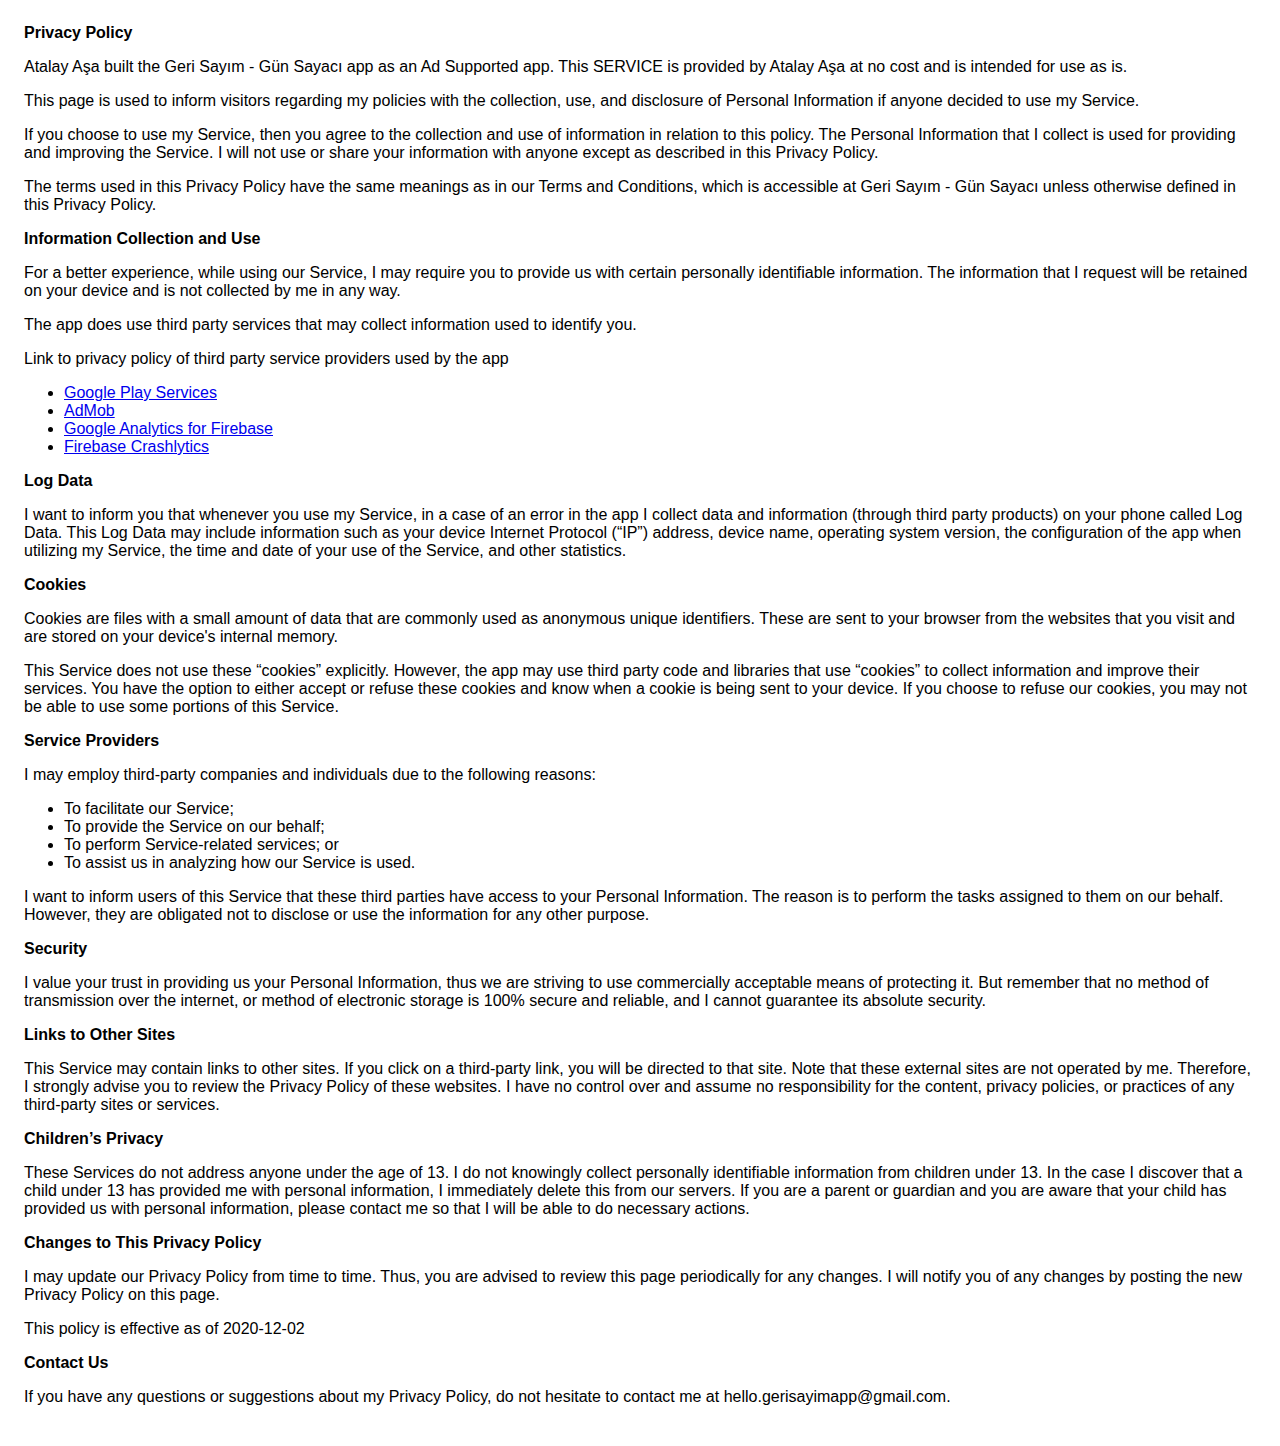
<file: PrivacyPolicyCountdown.html>
<!DOCTYPE html>
    <html>
    <head>
      <meta charset='utf-8'>
      <meta name='viewport' content='width=device-width'>
      <title>Privacy Policy</title>
      <style> body { font-family: 'Helvetica Neue', Helvetica, Arial, sans-serif; padding:1em; } </style>
    </head>
    <body>
    <strong>Privacy Policy</strong> <p>
                  Atalay Aşa built the Geri Sayım - Gün Sayacı app as
                  an Ad Supported app. This SERVICE is provided by
                  Atalay Aşa at no cost and is intended for use as
                  is.
                </p> <p>
                  This page is used to inform visitors regarding my
                  policies with the collection, use, and disclosure of Personal
                  Information if anyone decided to use my Service.
                </p> <p>
                  If you choose to use my Service, then you agree to
                  the collection and use of information in relation to this
                  policy. The Personal Information that I collect is
                  used for providing and improving the Service. I will not use or share your information with
                  anyone except as described in this Privacy Policy.
                </p> <p>
                  The terms used in this Privacy Policy have the same meanings
                  as in our Terms and Conditions, which is accessible at
                  Geri Sayım - Gün Sayacı unless otherwise defined in this Privacy Policy.
                </p> <p><strong>Information Collection and Use</strong></p> <p>
                  For a better experience, while using our Service, I
                  may require you to provide us with certain personally
                  identifiable information. The information that
                  I request will be retained on your device and is not collected by me in any way.
                </p> <div><p>
                    The app does use third party services that may collect
                    information used to identify you.
                  </p> <p>
                    Link to privacy policy of third party service providers used
                    by the app
                  </p> <ul><li><a href="https://www.google.com/policies/privacy/" target="_blank" rel="noopener noreferrer">Google Play Services</a></li><li><a href="https://support.google.com/admob/answer/6128543?hl=en" target="_blank" rel="noopener noreferrer">AdMob</a></li><li><a href="https://firebase.google.com/policies/analytics" target="_blank" rel="noopener noreferrer">Google Analytics for Firebase</a></li><li><a href="https://firebase.google.com/support/privacy/" target="_blank" rel="noopener noreferrer">Firebase Crashlytics</a></li><!----><!----><!----><!----><!----><!----><!----><!----><!----><!----><!----><!----><!----><!----><!----><!----><!----><!----><!----><!----><!----></ul></div> <p><strong>Log Data</strong></p> <p>
                  I want to inform you that whenever you
                  use my Service, in a case of an error in the app
                  I collect data and information (through third party
                  products) on your phone called Log Data. This Log Data may
                  include information such as your device Internet Protocol
                  (“IP”) address, device name, operating system version, the
                  configuration of the app when utilizing my Service,
                  the time and date of your use of the Service, and other
                  statistics.
                </p> <p><strong>Cookies</strong></p> <p>
                  Cookies are files with a small amount of data that are
                  commonly used as anonymous unique identifiers. These are sent
                  to your browser from the websites that you visit and are
                  stored on your device's internal memory.
                </p> <p>
                  This Service does not use these “cookies” explicitly. However,
                  the app may use third party code and libraries that use
                  “cookies” to collect information and improve their services.
                  You have the option to either accept or refuse these cookies
                  and know when a cookie is being sent to your device. If you
                  choose to refuse our cookies, you may not be able to use some
                  portions of this Service.
                </p> <p><strong>Service Providers</strong></p> <p>
                  I may employ third-party companies and
                  individuals due to the following reasons:
                </p> <ul><li>To facilitate our Service;</li> <li>To provide the Service on our behalf;</li> <li>To perform Service-related services; or</li> <li>To assist us in analyzing how our Service is used.</li></ul> <p>
                  I want to inform users of this Service
                  that these third parties have access to your Personal
                  Information. The reason is to perform the tasks assigned to
                  them on our behalf. However, they are obligated not to
                  disclose or use the information for any other purpose.
                </p> <p><strong>Security</strong></p> <p>
                  I value your trust in providing us your
                  Personal Information, thus we are striving to use commercially
                  acceptable means of protecting it. But remember that no method
                  of transmission over the internet, or method of electronic
                  storage is 100% secure and reliable, and I cannot
                  guarantee its absolute security.
                </p> <p><strong>Links to Other Sites</strong></p> <p>
                  This Service may contain links to other sites. If you click on
                  a third-party link, you will be directed to that site. Note
                  that these external sites are not operated by me.
                  Therefore, I strongly advise you to review the
                  Privacy Policy of these websites. I have
                  no control over and assume no responsibility for the content,
                  privacy policies, or practices of any third-party sites or
                  services.
                </p> <p><strong>Children’s Privacy</strong></p> <p>
                  These Services do not address anyone under the age of 13.
                  I do not knowingly collect personally
                  identifiable information from children under 13. In the case
                  I discover that a child under 13 has provided
                  me with personal information, I immediately
                  delete this from our servers. If you are a parent or guardian
                  and you are aware that your child has provided us with
                  personal information, please contact me so that
                  I will be able to do necessary actions.
                </p> <p><strong>Changes to This Privacy Policy</strong></p> <p>
                  I may update our Privacy Policy from
                  time to time. Thus, you are advised to review this page
                  periodically for any changes. I will
                  notify you of any changes by posting the new Privacy Policy on
                  this page.
                </p> <p>This policy is effective as of 2020-12-02</p> <p><strong>Contact Us</strong></p> <p>
                  If you have any questions or suggestions about my
                  Privacy Policy, do not hesitate to contact me at hello.gerisayimapp@gmail.com.
                </p> 
    </body>
    </html>
</file>
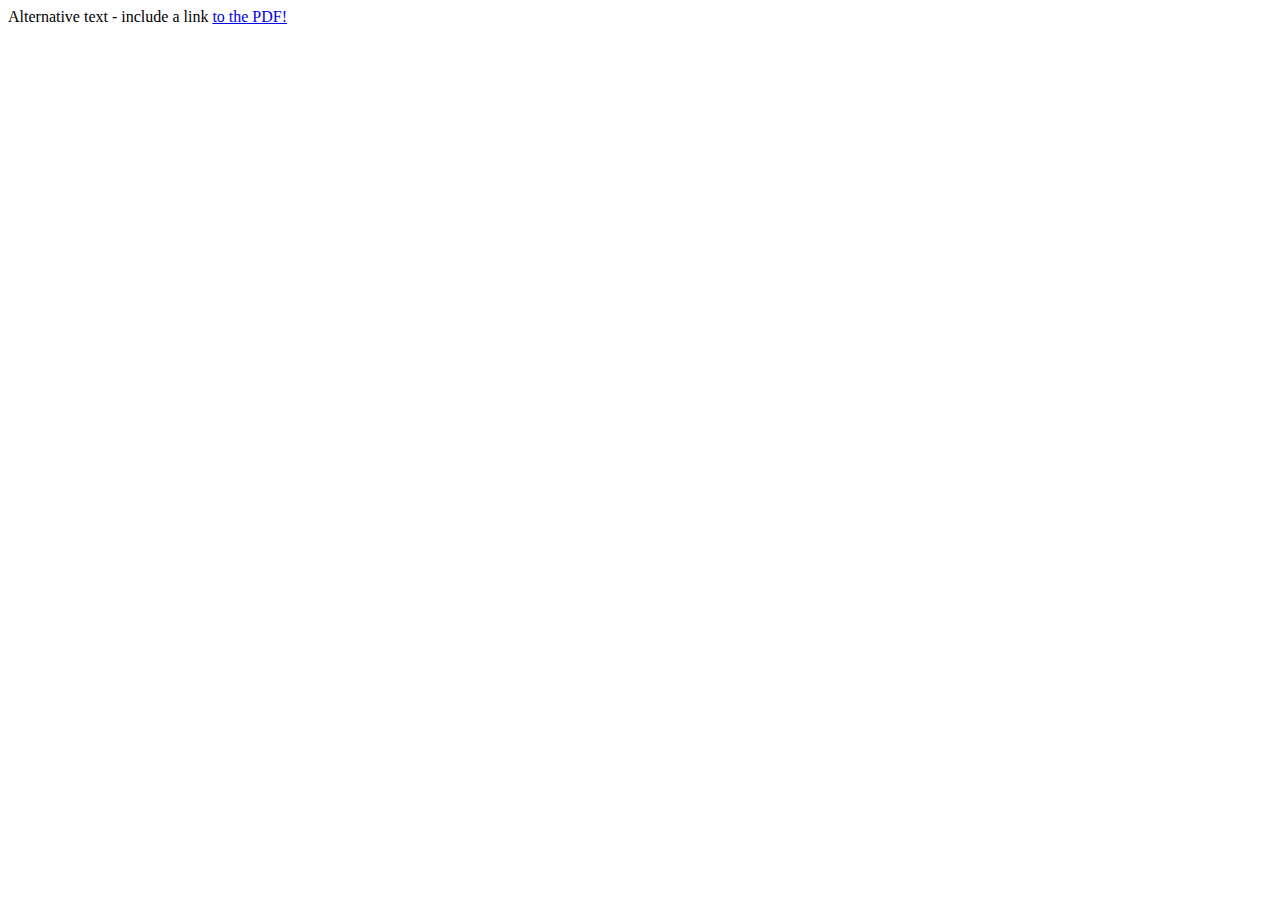
<file: resume.html>
<html>
<head>

 </head>
<body>
<object data="files/resume.pdf" type="application/pdf" width="100%" height="100%">
  <p>Alternative text - include a link <a href="files/resume.pdf">to the PDF!</a></p>
</object>
 </body>
 </html>
</file>
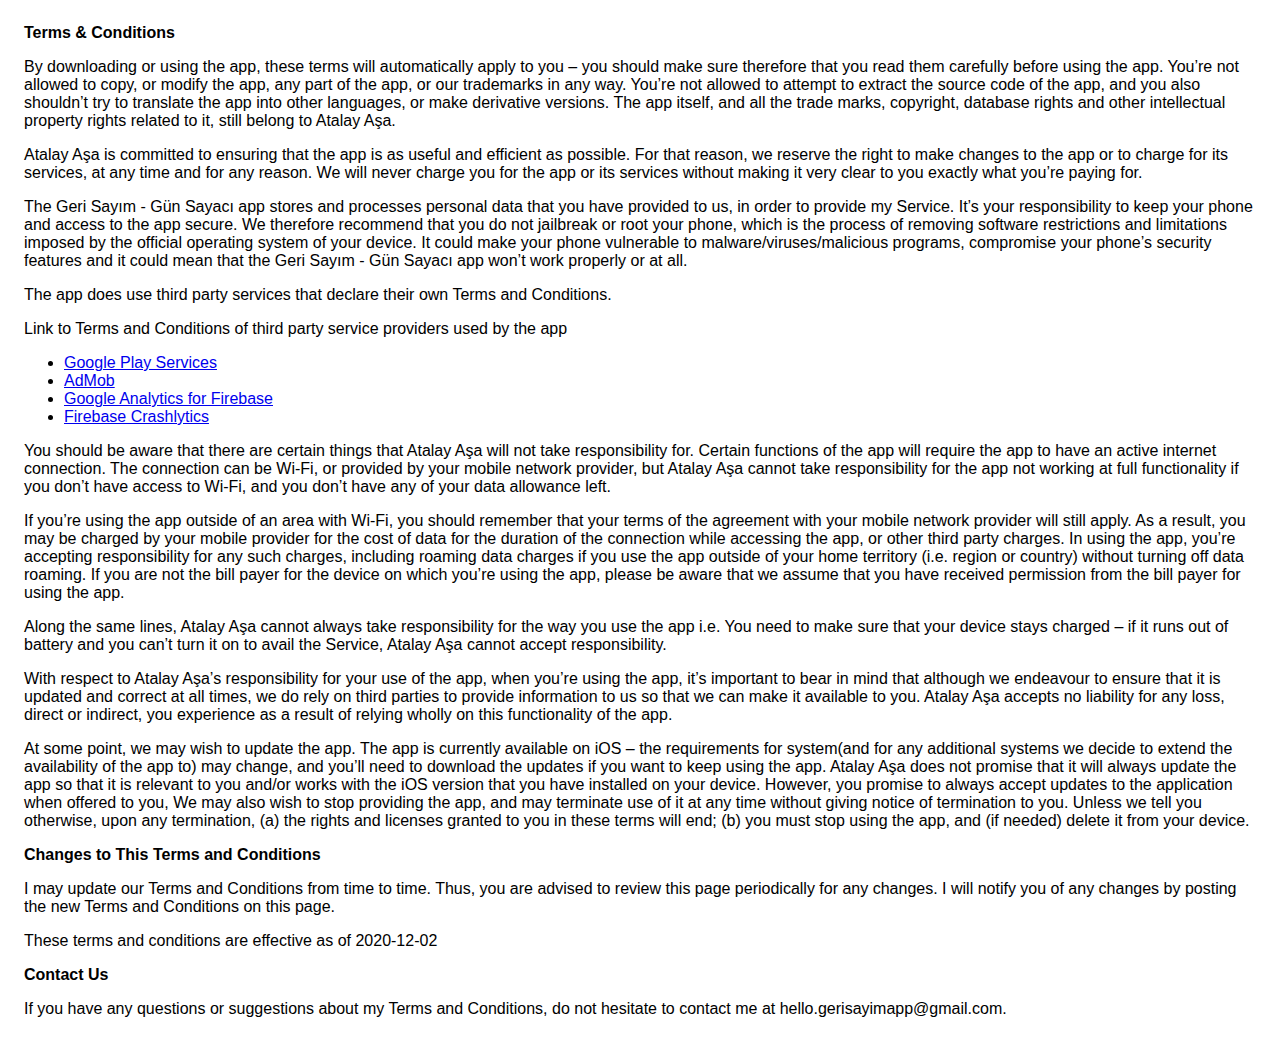
<file: TermsConditionsCountdown.html>
<!DOCTYPE html>
    <html>
    <head>
      <meta charset='utf-8'>
      <meta name='viewport' content='width=device-width'>
      <title>Terms &amp; Conditions</title>
      <style> body { font-family: 'Helvetica Neue', Helvetica, Arial, sans-serif; padding:1em; } </style>
    </head>
    <body>
    <strong>Terms &amp; Conditions</strong> <p>
                  By downloading or using the app, these terms will
                  automatically apply to you – you should make sure therefore
                  that you read them carefully before using the app. You’re not
                  allowed to copy, or modify the app, any part of the app, or
                  our trademarks in any way. You’re not allowed to attempt to
                  extract the source code of the app, and you also shouldn’t try
                  to translate the app into other languages, or make derivative
                  versions. The app itself, and all the trade marks, copyright,
                  database rights and other intellectual property rights related
                  to it, still belong to Atalay Aşa.
                </p> <p>
                  Atalay Aşa is committed to ensuring that the app is
                  as useful and efficient as possible. For that reason, we
                  reserve the right to make changes to the app or to charge for
                  its services, at any time and for any reason. We will never
                  charge you for the app or its services without making it very
                  clear to you exactly what you’re paying for.
                </p> <p>
                  The Geri Sayım - Gün Sayacı app stores and processes personal data that
                  you have provided to us, in order to provide my
                  Service. It’s your responsibility to keep your phone and
                  access to the app secure. We therefore recommend that you do
                  not jailbreak or root your phone, which is the process of
                  removing software restrictions and limitations imposed by the
                  official operating system of your device. It could make your
                  phone vulnerable to malware/viruses/malicious programs,
                  compromise your phone’s security features and it could mean
                  that the Geri Sayım - Gün Sayacı app won’t work properly or at all.
                </p> <div><p>
                    The app does use third party services that declare their own
                    Terms and Conditions.
                  </p> <p>
                    Link to Terms and Conditions of third party service
                    providers used by the app
                  </p> <ul><li><a href="https://policies.google.com/terms" target="_blank" rel="noopener noreferrer">Google Play Services</a></li><li><a href="https://developers.google.com/admob/terms" target="_blank" rel="noopener noreferrer">AdMob</a></li><li><a href="https://firebase.google.com/terms/analytics" target="_blank" rel="noopener noreferrer">Google Analytics for Firebase</a></li><li><a href="https://firebase.google.com/terms/crashlytics" target="_blank" rel="noopener noreferrer">Firebase Crashlytics</a></li><!----><!----><!----><!----><!----><!----><!----><!----><!----><!----><!----><!----><!----><!----><!----><!----><!----><!----><!----><!----><!----></ul></div> <p>
                  You should be aware that there are certain things that
                  Atalay Aşa will not take responsibility for. Certain
                  functions of the app will require the app to have an active
                  internet connection. The connection can be Wi-Fi, or provided
                  by your mobile network provider, but Atalay Aşa
                  cannot take responsibility for the app not working at full
                  functionality if you don’t have access to Wi-Fi, and you don’t
                  have any of your data allowance left.
                </p> <p></p> <p>
                  If you’re using the app outside of an area with Wi-Fi, you
                  should remember that your terms of the agreement with your
                  mobile network provider will still apply. As a result, you may
                  be charged by your mobile provider for the cost of data for
                  the duration of the connection while accessing the app, or
                  other third party charges. In using the app, you’re accepting
                  responsibility for any such charges, including roaming data
                  charges if you use the app outside of your home territory
                  (i.e. region or country) without turning off data roaming. If
                  you are not the bill payer for the device on which you’re
                  using the app, please be aware that we assume that you have
                  received permission from the bill payer for using the app.
                </p> <p>
                  Along the same lines, Atalay Aşa cannot always take
                  responsibility for the way you use the app i.e. You need to
                  make sure that your device stays charged – if it runs out of
                  battery and you can’t turn it on to avail the Service,
                  Atalay Aşa cannot accept responsibility.
                </p> <p>
                  With respect to Atalay Aşa’s responsibility for your
                  use of the app, when you’re using the app, it’s important to
                  bear in mind that although we endeavour to ensure that it is
                  updated and correct at all times, we do rely on third parties
                  to provide information to us so that we can make it available
                  to you. Atalay Aşa accepts no liability for any
                  loss, direct or indirect, you experience as a result of
                  relying wholly on this functionality of the app.
                </p> <p>
                  At some point, we may wish to update the app. The app is
                  currently available on iOS – the requirements for
                  system(and for any additional systems we
                  decide to extend the availability of the app to) may change,
                  and you’ll need to download the updates if you want to keep
                  using the app. Atalay Aşa does not promise that it
                  will always update the app so that it is relevant to you
                  and/or works with the iOS version that you have
                  installed on your device. However, you promise to always
                  accept updates to the application when offered to you, We may
                  also wish to stop providing the app, and may terminate use of
                  it at any time without giving notice of termination to you.
                  Unless we tell you otherwise, upon any termination, (a) the
                  rights and licenses granted to you in these terms will end;
                  (b) you must stop using the app, and (if needed) delete it
                  from your device.
                </p> <p><strong>Changes to This Terms and Conditions</strong></p> <p>
                  I may update our Terms and Conditions
                  from time to time. Thus, you are advised to review this page
                  periodically for any changes. I will
                  notify you of any changes by posting the new Terms and
                  Conditions on this page.
                </p> <p>
                  These terms and conditions are effective as of 2020-12-02
                </p> <p><strong>Contact Us</strong></p> <p>
                  If you have any questions or suggestions about my
                  Terms and Conditions, do not hesitate to contact me
                  at hello.gerisayimapp@gmail.com.
                </p>
    </body>
    </html>
</file>
<file: css/icomoon.css>
@font-face {
    font-family: 'icomoon';
    src:    url('fonts/icomoon.eot?1oniuf');
    src:    url('fonts/icomoon.eot?1oniuf#iefix') format('embedded-opentype'),
        url('fonts/icomoon.ttf?1oniuf') format('truetype'),
        url('fonts/icomoon.woff?1oniuf') format('woff'),
        url('fonts/icomoon.svg?1oniuf#icomoon') format('svg');
    font-weight: normal;
    font-style: normal;
}

[class^="icon-"], [class*=" icon-"] {
    /* use !important to prevent issues with browser extensions that change fonts */
    font-family: 'icomoon' !important;
    speak: none;
    font-style: normal;
    font-weight: normal;
    font-variant: normal;
    text-transform: none;
    line-height: 1;

    /* Better Font Rendering =========== */
    -webkit-font-smoothing: antialiased;
    -moz-osx-font-smoothing: grayscale;
}

.icon-mobile:before {
    content: "\e000";
}
.icon-laptop:before {
    content: "\e001";
}
.icon-desktop:before {
    content: "\e002";
}
.icon-tablet:before {
    content: "\e003";
}
.icon-phone:before {
    content: "\e004";
}
.icon-document:before {
    content: "\e005";
}
.icon-documents:before {
    content: "\e006";
}
.icon-search:before {
    content: "\e007";
}
.icon-clipboard:before {
    content: "\e008";
}
.icon-newspaper:before {
    content: "\e009";
}
.icon-notebook:before {
    content: "\e00a";
}
.icon-book-open:before {
    content: "\e00b";
}
.icon-browser:before {
    content: "\e00c";
}
.icon-calendar:before {
    content: "\e00d";
}
.icon-presentation:before {
    content: "\e00e";
}
.icon-picture:before {
    content: "\e00f";
}
.icon-pictures:before {
    content: "\e010";
}
.icon-video:before {
    content: "\e011";
}
.icon-camera:before {
    content: "\e012";
}
.icon-printer:before {
    content: "\e013";
}
.icon-toolbox:before {
    content: "\e014";
}
.icon-briefcase:before {
    content: "\e015";
}
.icon-wallet:before {
    content: "\e016";
}
.icon-gift:before {
    content: "\e017";
}
.icon-bargraph:before {
    content: "\e018";
}
.icon-grid:before {
    content: "\e019";
}
.icon-expand:before {
    content: "\e01a";
}
.icon-focus:before {
    content: "\e01b";
}
.icon-edit:before {
    content: "\e01c";
}
.icon-adjustments:before {
    content: "\e01d";
}
.icon-ribbon:before {
    content: "\e01e";
}
.icon-hourglass:before {
    content: "\e01f";
}
.icon-lock:before {
    content: "\e020";
}
.icon-megaphone:before {
    content: "\e021";
}
.icon-shield:before {
    content: "\e022";
}
.icon-trophy:before {
    content: "\e023";
}
.icon-flag:before {
    content: "\e024";
}
.icon-map:before {
    content: "\e025";
}
.icon-puzzle:before {
    content: "\e026";
}
.icon-basket:before {
    content: "\e027";
}
.icon-envelope:before {
    content: "\e028";
}
.icon-streetsign:before {
    content: "\e029";
}
.icon-telescope:before {
    content: "\e02a";
}
.icon-gears:before {
    content: "\e02b";
}
.icon-key:before {
    content: "\e02c";
}
.icon-paperclip:before {
    content: "\e02d";
}
.icon-attachment:before {
    content: "\e02e";
}
.icon-pricetags:before {
    content: "\e02f";
}
.icon-lightbulb:before {
    content: "\e030";
}
.icon-layers:before {
    content: "\e031";
}
.icon-pencil:before {
    content: "\e032";
}
.icon-tools:before {
    content: "\e033";
}
.icon-tools-2:before {
    content: "\e034";
}
.icon-scissors:before {
    content: "\e035";
}
.icon-paintbrush:before {
    content: "\e036";
}
.icon-magnifying-glass:before {
    content: "\e037";
}
.icon-circle-compass:before {
    content: "\e038";
}
.icon-linegraph:before {
    content: "\e039";
}
.icon-mic:before {
    content: "\e03a";
}
.icon-strategy:before {
    content: "\e03b";
}
.icon-beaker:before {
    content: "\e03c";
}
.icon-caution:before {
    content: "\e03d";
}
.icon-recycle:before {
    content: "\e03e";
}
.icon-anchor:before {
    content: "\e03f";
}
.icon-profile-male:before {
    content: "\e040";
}
.icon-profile-female:before {
    content: "\e041";
}
.icon-bike:before {
    content: "\e042";
}
.icon-wine:before {
    content: "\e043";
}
.icon-hotairballoon:before {
    content: "\e044";
}
.icon-globe:before {
    content: "\e045";
}
.icon-genius:before {
    content: "\e046";
}
.icon-map-pin:before {
    content: "\e047";
}
.icon-dial:before {
    content: "\e048";
}
.icon-chat:before {
    content: "\e049";
}
.icon-heart:before {
    content: "\e04a";
}
.icon-cloud:before {
    content: "\e04b";
}
.icon-upload:before {
    content: "\e04c";
}
.icon-download:before {
    content: "\e04d";
}
.icon-target:before {
    content: "\e04e";
}
.icon-hazardous:before {
    content: "\e04f";
}
.icon-piechart:before {
    content: "\e050";
}
.icon-speedometer:before {
    content: "\e051";
}
.icon-global:before {
    content: "\e052";
}
.icon-compass:before {
    content: "\e053";
}
.icon-lifesaver:before {
    content: "\e054";
}
.icon-clock:before {
    content: "\e055";
}
.icon-aperture:before {
    content: "\e056";
}
.icon-quote:before {
    content: "\e057";
}
.icon-scope:before {
    content: "\e058";
}
.icon-alarmclock:before {
    content: "\e059";
}
.icon-refresh:before {
    content: "\e05a";
}
.icon-happy:before {
    content: "\e05b";
}
.icon-sad:before {
    content: "\e05c";
}
.icon-facebook:before {
    content: "\e05d";
}
.icon-twitter:before {
    content: "\e05e";
}
.icon-googleplus:before {
    content: "\e05f";
}
.icon-rss:before {
    content: "\e060";
}
.icon-tumblr:before {
    content: "\e061";
}
.icon-linkedin:before {
    content: "\e062";
}
.icon-dribbble:before {
    content: "\e063";
}
.icon-box2:before {
    content: "\ea82";
}
.icon-write:before {
    content: "\ea83";
}
.icon-clock2:before {
    content: "\ea84";
}
.icon-reply2:before {
    content: "\ea85";
}
.icon-reply-all2:before {
    content: "\ea86";
}
.icon-forward2:before {
    content: "\ea87";
}
.icon-flag2:before {
    content: "\ea88";
}
.icon-search2:before {
    content: "\ea89";
}
.icon-trash2:before {
    content: "\ea8a";
}
.icon-envelope2:before {
    content: "\ea8b";
}
.icon-bubble:before {
    content: "\ea8c";
}
.icon-bubbles:before {
    content: "\ea8d";
}
.icon-user2:before {
    content: "\ea8e";
}
.icon-users2:before {
    content: "\ea8f";
}
.icon-cloud2:before {
    content: "\ea90";
}
.icon-download2:before {
    content: "\ea91";
}
.icon-upload2:before {
    content: "\ea92";
}
.icon-rain:before {
    content: "\ea93";
}
.icon-sun:before {
    content: "\ea94";
}
.icon-moon2:before {
    content: "\ea95";
}
.icon-bell2:before {
    content: "\ea96";
}
.icon-folder2:before {
    content: "\ea97";
}
.icon-pin2:before {
    content: "\ea98";
}
.icon-sound2:before {
    content: "\ea99";
}
.icon-microphone:before {
    content: "\ea9a";
}
.icon-camera2:before {
    content: "\ea9b";
}
.icon-image2:before {
    content: "\ea9c";
}
.icon-cog2:before {
    content: "\ea9d";
}
.icon-calendar2:before {
    content: "\ea9e";
}
.icon-book2:before {
    content: "\ea9f";
}
.icon-map-marker:before {
    content: "\eaa0";
}
.icon-store:before {
    content: "\eaa1";
}
.icon-support:before {
    content: "\eaa2";
}
.icon-tag2:before {
    content: "\eaa3";
}
.icon-heart2:before {
    content: "\eaa4";
}
.icon-video-camera:before {
    content: "\eaa5";
}
.icon-trophy2:before {
    content: "\eaa6";
}
.icon-cart:before {
    content: "\eaa7";
}
.icon-eye2:before {
    content: "\eaa8";
}
.icon-cancel:before {
    content: "\eaa9";
}
.icon-chart:before {
    content: "\eaaa";
}
.icon-target2:before {
    content: "\eaab";
}
.icon-printer2:before {
    content: "\eaac";
}
.icon-location2:before {
    content: "\eaad";
}
.icon-bookmark2:before {
    content: "\eaae";
}
.icon-monitor:before {
    content: "\eaaf";
}
.icon-cross2:before {
    content: "\eab0";
}
.icon-plus2:before {
    content: "\eab1";
}
.icon-left:before {
    content: "\eab2";
}
.icon-up:before {
    content: "\eab3";
}
.icon-browser2:before {
    content: "\eab4";
}
.icon-windows:before {
    content: "\eab5";
}
.icon-switch2:before {
    content: "\eab6";
}
.icon-dashboard:before {
    content: "\eab7";
}
.icon-play:before {
    content: "\eab8";
}
.icon-fast-forward:before {
    content: "\eab9";
}
.icon-next:before {
    content: "\eaba";
}
.icon-refresh2:before {
    content: "\eabb";
}
.icon-film:before {
    content: "\eabc";
}
.icon-home2:before {
    content: "\eabd";
}
.icon-add-to-list:before {
    content: "\e901";
}
.icon-classic-computer:before {
    content: "\e902";
}
.icon-controller-fast-backward:before {
    content: "\e903";
}
.icon-creative-commons-attribution:before {
    content: "\e904";
}
.icon-creative-commons-noderivs:before {
    content: "\e905";
}
.icon-creative-commons-noncommercial-eu:before {
    content: "\e906";
}
.icon-creative-commons-noncommercial-us:before {
    content: "\e907";
}
.icon-creative-commons-public-domain:before {
    content: "\e908";
}
.icon-creative-commons-remix:before {
    content: "\e909";
}
.icon-creative-commons-share:before {
    content: "\e90a";
}
.icon-creative-commons-sharealike:before {
    content: "\e90b";
}
.icon-creative-commons:before {
    content: "\e90c";
}
.icon-document-landscape:before {
    content: "\e90d";
}
.icon-remove-user:before {
    content: "\e90e";
}
.icon-warning:before {
    content: "\e90f";
}
.icon-arrow-bold-down:before {
    content: "\e910";
}
.icon-arrow-bold-left:before {
    content: "\e911";
}
.icon-arrow-bold-right:before {
    content: "\e912";
}
.icon-arrow-bold-up:before {
    content: "\e913";
}
.icon-arrow-down:before {
    content: "\e914";
}
.icon-arrow-left:before {
    content: "\e915";
}
.icon-arrow-long-down:before {
    content: "\e916";
}
.icon-arrow-long-left:before {
    content: "\e917";
}
.icon-arrow-long-right:before {
    content: "\e918";
}
.icon-arrow-long-up:before {
    content: "\e919";
}
.icon-arrow-right:before {
    content: "\e91a";
}
.icon-arrow-up:before {
    content: "\e91b";
}
.icon-arrow-with-circle-down:before {
    content: "\e91c";
}
.icon-arrow-with-circle-left:before {
    content: "\e91d";
}
.icon-arrow-with-circle-right:before {
    content: "\e91e";
}
.icon-arrow-with-circle-up:before {
    content: "\e91f";
}
.icon-bookmark:before {
    content: "\e920";
}
.icon-bookmarks:before {
    content: "\e921";
}
.icon-chevron-down:before {
    content: "\e922";
}
.icon-chevron-left:before {
    content: "\e923";
}
.icon-chevron-right:before {
    content: "\e924";
}
.icon-chevron-small-down:before {
    content: "\e925";
}
.icon-chevron-small-left:before {
    content: "\e926";
}
.icon-chevron-small-right:before {
    content: "\e927";
}
.icon-chevron-small-up:before {
    content: "\e928";
}
.icon-chevron-thin-down:before {
    content: "\e929";
}
.icon-chevron-thin-left:before {
    content: "\e92a";
}
.icon-chevron-thin-right:before {
    content: "\e92b";
}
.icon-chevron-thin-up:before {
    content: "\e92c";
}
.icon-chevron-up:before {
    content: "\e92d";
}
.icon-chevron-with-circle-down:before {
    content: "\e92e";
}
.icon-chevron-with-circle-left:before {
    content: "\e92f";
}
.icon-chevron-with-circle-right:before {
    content: "\e930";
}
.icon-chevron-with-circle-up:before {
    content: "\e931";
}
.icon-cloud3:before {
    content: "\e932";
}
.icon-controller-fast-forward:before {
    content: "\e933";
}
.icon-controller-jump-to-start:before {
    content: "\e934";
}
.icon-controller-next:before {
    content: "\e935";
}
.icon-controller-paus:before {
    content: "\e936";
}
.icon-controller-play:before {
    content: "\e937";
}
.icon-controller-record:before {
    content: "\e938";
}
.icon-controller-stop:before {
    content: "\e939";
}
.icon-controller-volume:before {
    content: "\e93a";
}
.icon-dot-single:before {
    content: "\e93b";
}
.icon-dots-three-horizontal:before {
    content: "\e93c";
}
.icon-dots-three-vertical:before {
    content: "\e93d";
}
.icon-dots-two-horizontal:before {
    content: "\e93e";
}
.icon-dots-two-vertical:before {
    content: "\e93f";
}
.icon-download3:before {
    content: "\e940";
}
.icon-emoji-flirt:before {
    content: "\e941";
}
.icon-flow-branch:before {
    content: "\e942";
}
.icon-flow-cascade:before {
    content: "\e943";
}
.icon-flow-line:before {
    content: "\e944";
}
.icon-flow-parallel:before {
    content: "\e945";
}
.icon-flow-tree:before {
    content: "\e946";
}
.icon-install:before {
    content: "\e947";
}
.icon-layers2:before {
    content: "\e948";
}
.icon-open-book:before {
    content: "\e949";
}
.icon-resize-100:before {
    content: "\e94a";
}
.icon-resize-full-screen:before {
    content: "\e94b";
}
.icon-save:before {
    content: "\e94c";
}
.icon-select-arrows:before {
    content: "\e94d";
}
.icon-sound-mute:before {
    content: "\e94e";
}
.icon-sound:before {
    content: "\e94f";
}
.icon-trash:before {
    content: "\e950";
}
.icon-triangle-down:before {
    content: "\e951";
}
.icon-triangle-left:before {
    content: "\e952";
}
.icon-triangle-right:before {
    content: "\e953";
}
.icon-triangle-up:before {
    content: "\e954";
}
.icon-uninstall:before {
    content: "\e955";
}
.icon-upload-to-cloud:before {
    content: "\e956";
}
.icon-upload3:before {
    content: "\e957";
}
.icon-add-user:before {
    content: "\e958";
}
.icon-address:before {
    content: "\e959";
}
.icon-adjust:before {
    content: "\e95a";
}
.icon-air:before {
    content: "\e95b";
}
.icon-aircraft-landing:before {
    content: "\e95c";
}
.icon-aircraft-take-off:before {
    content: "\e95d";
}
.icon-aircraft:before {
    content: "\e95e";
}
.icon-align-bottom:before {
    content: "\e95f";
}
.icon-align-horizontal-middle:before {
    content: "\e960";
}
.icon-align-left:before {
    content: "\e961";
}
.icon-align-right:before {
    content: "\e962";
}
.icon-align-top:before {
    content: "\e963";
}
.icon-align-vertical-middle:before {
    content: "\e964";
}
.icon-archive:before {
    content: "\e965";
}
.icon-area-graph:before {
    content: "\e966";
}
.icon-attachment2:before {
    content: "\e967";
}
.icon-awareness-ribbon:before {
    content: "\e968";
}
.icon-back-in-time:before {
    content: "\e969";
}
.icon-back:before {
    content: "\e96a";
}
.icon-bar-graph:before {
    content: "\e96b";
}
.icon-battery:before {
    content: "\e96c";
}
.icon-beamed-note:before {
    content: "\e96d";
}
.icon-bell:before {
    content: "\e96e";
}
.icon-blackboard:before {
    content: "\e96f";
}
.icon-block:before {
    content: "\e970";
}
.icon-book:before {
    content: "\e971";
}
.icon-bowl:before {
    content: "\e972";
}
.icon-box:before {
    content: "\e973";
}
.icon-briefcase2:before {
    content: "\e974";
}
.icon-browser3:before {
    content: "\e975";
}
.icon-brush:before {
    content: "\e976";
}
.icon-bucket:before {
    content: "\e977";
}
.icon-cake:before {
    content: "\e978";
}
.icon-calculator:before {
    content: "\e979";
}
.icon-calendar3:before {
    content: "\e97a";
}
.icon-camera3:before {
    content: "\e97b";
}
.icon-ccw:before {
    content: "\e97c";
}
.icon-chat2:before {
    content: "\e97d";
}
.icon-check:before {
    content: "\e97e";
}
.icon-circle-with-cross:before {
    content: "\e97f";
}
.icon-circle-with-minus:before {
    content: "\e980";
}
.icon-circle-with-plus:before {
    content: "\e981";
}
.icon-circle:before {
    content: "\e982";
}
.icon-circular-graph:before {
    content: "\e983";
}
.icon-clapperboard:before {
    content: "\e984";
}
.icon-clipboard2:before {
    content: "\e985";
}
.icon-clock3:before {
    content: "\e986";
}
.icon-code:before {
    content: "\e987";
}
.icon-cog:before {
    content: "\e988";
}
.icon-colours:before {
    content: "\e989";
}
.icon-compass2:before {
    content: "\e98a";
}
.icon-copy:before {
    content: "\e98b";
}
.icon-credit-card:before {
    content: "\e98c";
}
.icon-credit:before {
    content: "\e98d";
}
.icon-cross:before {
    content: "\e98e";
}
.icon-cup:before {
    content: "\e98f";
}
.icon-cw:before {
    content: "\e990";
}
.icon-cycle:before {
    content: "\e991";
}
.icon-database:before {
    content: "\e992";
}
.icon-dial-pad:before {
    content: "\e993";
}
.icon-direction:before {
    content: "\e994";
}
.icon-document2:before {
    content: "\e995";
}
.icon-documents2:before {
    content: "\e996";
}
.icon-drink:before {
    content: "\e997";
}
.icon-drive:before {
    content: "\e998";
}
.icon-drop:before {
    content: "\e999";
}
.icon-edit2:before {
    content: "\e99a";
}
.icon-email:before {
    content: "\e99b";
}
.icon-emoji-happy:before {
    content: "\e99c";
}
.icon-emoji-neutral:before {
    content: "\e99d";
}
.icon-emoji-sad:before {
    content: "\e99e";
}
.icon-erase:before {
    content: "\e99f";
}
.icon-eraser:before {
    content: "\e9a0";
}
.icon-export:before {
    content: "\e9a1";
}
.icon-eye:before {
    content: "\e9a2";
}
.icon-feather:before {
    content: "\e9a3";
}
.icon-flag3:before {
    content: "\e9a4";
}
.icon-flash:before {
    content: "\e9a5";
}
.icon-flashlight:before {
    content: "\e9a6";
}
.icon-flat-brush:before {
    content: "\e9a7";
}
.icon-folder-images:before {
    content: "\e9a8";
}
.icon-folder-music:before {
    content: "\e9a9";
}
.icon-folder-video:before {
    content: "\e9aa";
}
.icon-folder:before {
    content: "\e9ab";
}
.icon-forward:before {
    content: "\e9ac";
}
.icon-funnel:before {
    content: "\e9ad";
}
.icon-game-controller:before {
    content: "\e9ae";
}
.icon-gauge:before {
    content: "\e9af";
}
.icon-globe2:before {
    content: "\e9b0";
}
.icon-graduation-cap:before {
    content: "\e9b1";
}
.icon-grid2:before {
    content: "\e9b2";
}
.icon-hair-cross:before {
    content: "\e9b3";
}
.icon-hand:before {
    content: "\e9b4";
}
.icon-heart-outlined:before {
    content: "\e9b5";
}
.icon-heart3:before {
    content: "\e9b6";
}
.icon-help-with-circle:before {
    content: "\e9b7";
}
.icon-help:before {
    content: "\e9b8";
}
.icon-home:before {
    content: "\e9b9";
}
.icon-hour-glass:before {
    content: "\e9ba";
}
.icon-image-inverted:before {
    content: "\e9bb";
}
.icon-image:before {
    content: "\e9bc";
}
.icon-images:before {
    content: "\e9bd";
}
.icon-inbox:before {
    content: "\e9be";
}
.icon-infinity:before {
    content: "\e9bf";
}
.icon-info-with-circle:before {
    content: "\e9c0";
}
.icon-info:before {
    content: "\e9c1";
}
.icon-key2:before {
    content: "\e9c2";
}
.icon-keyboard:before {
    content: "\e9c3";
}
.icon-lab-flask:before {
    content: "\e9c4";
}
.icon-landline:before {
    content: "\e9c5";
}
.icon-language:before {
    content: "\e9c6";
}
.icon-laptop2:before {
    content: "\e9c7";
}
.icon-leaf:before {
    content: "\e9c8";
}
.icon-level-down:before {
    content: "\e9c9";
}
.icon-level-up:before {
    content: "\e9ca";
}
.icon-lifebuoy:before {
    content: "\e9cb";
}
.icon-light-bulb:before {
    content: "\e9cc";
}
.icon-light-down:before {
    content: "\e9cd";
}
.icon-light-up:before {
    content: "\e9ce";
}
.icon-line-graph:before {
    content: "\e9cf";
}
.icon-link:before {
    content: "\e9d0";
}
.icon-list:before {
    content: "\e9d1";
}
.icon-location-pin:before {
    content: "\e9d2";
}
.icon-location:before {
    content: "\e9d3";
}
.icon-lock-open:before {
    content: "\e9d4";
}
.icon-lock2:before {
    content: "\e9d5";
}
.icon-log-out:before {
    content: "\e9d6";
}
.icon-login:before {
    content: "\e9d7";
}
.icon-loop:before {
    content: "\e9d8";
}
.icon-magnet:before {
    content: "\e9d9";
}
.icon-magnifying-glass2:before {
    content: "\e9da";
}
.icon-mail:before {
    content: "\e9db";
}
.icon-man:before {
    content: "\e9dc";
}
.icon-map2:before {
    content: "\e9dd";
}
.icon-mask:before {
    content: "\e9de";
}
.icon-medal:before {
    content: "\e9df";
}
.icon-megaphone2:before {
    content: "\e9e0";
}
.icon-menu:before {
    content: "\e9e1";
}
.icon-message:before {
    content: "\e9e2";
}
.icon-mic2:before {
    content: "\e9e3";
}
.icon-minus:before {
    content: "\e9e4";
}
.icon-mobile2:before {
    content: "\e9e5";
}
.icon-modern-mic:before {
    content: "\e9e6";
}
.icon-moon:before {
    content: "\e9e7";
}
.icon-mouse:before {
    content: "\e9e8";
}
.icon-music:before {
    content: "\e9e9";
}
.icon-network:before {
    content: "\e9ea";
}
.icon-new-message:before {
    content: "\e9eb";
}
.icon-new:before {
    content: "\e9ec";
}
.icon-news:before {
    content: "\e9ed";
}
.icon-note:before {
    content: "\e9ee";
}
.icon-notification:before {
    content: "\e9ef";
}
.icon-old-mobile:before {
    content: "\e9f0";
}
.icon-old-phone:before {
    content: "\e9f1";
}
.icon-palette:before {
    content: "\e9f2";
}
.icon-paper-plane:before {
    content: "\e9f3";
}
.icon-pencil2:before {
    content: "\e9f4";
}
.icon-phone2:before {
    content: "\e9f5";
}
.icon-pie-chart:before {
    content: "\e9f6";
}
.icon-pin:before {
    content: "\e9f7";
}
.icon-plus:before {
    content: "\e9f8";
}
.icon-popup:before {
    content: "\e9f9";
}
.icon-power-plug:before {
    content: "\e9fa";
}
.icon-price-ribbon:before {
    content: "\e9fb";
}
.icon-price-tag:before {
    content: "\e9fc";
}
.icon-print:before {
    content: "\e9fd";
}
.icon-progress-empty:before {
    content: "\e9fe";
}
.icon-progress-full:before {
    content: "\e9ff";
}
.icon-progress-one:before {
    content: "\ea00";
}
.icon-progress-two:before {
    content: "\ea01";
}
.icon-publish:before {
    content: "\ea02";
}
.icon-quote2:before {
    content: "\ea03";
}
.icon-radio:before {
    content: "\ea04";
}
.icon-reply-all:before {
    content: "\ea05";
}
.icon-reply:before {
    content: "\ea06";
}
.icon-retweet:before {
    content: "\ea07";
}
.icon-rocket:before {
    content: "\ea08";
}
.icon-round-brush:before {
    content: "\ea09";
}
.icon-rss2:before {
    content: "\ea0a";
}
.icon-ruler:before {
    content: "\ea0b";
}
.icon-scissors2:before {
    content: "\ea0c";
}
.icon-share-alternitive:before {
    content: "\ea0d";
}
.icon-share:before {
    content: "\ea0e";
}
.icon-shareable:before {
    content: "\ea0f";
}
.icon-shield2:before {
    content: "\ea10";
}
.icon-shop:before {
    content: "\ea11";
}
.icon-shopping-bag:before {
    content: "\ea12";
}
.icon-shopping-basket:before {
    content: "\ea13";
}
.icon-shopping-cart:before {
    content: "\ea14";
}
.icon-shuffle:before {
    content: "\ea15";
}
.icon-signal:before {
    content: "\ea16";
}
.icon-sound-mix:before {
    content: "\ea17";
}
.icon-sports-club:before {
    content: "\ea18";
}
.icon-spreadsheet:before {
    content: "\ea19";
}
.icon-squared-cross:before {
    content: "\ea1a";
}
.icon-squared-minus:before {
    content: "\ea1b";
}
.icon-squared-plus:before {
    content: "\ea1c";
}
.icon-star-outlined:before {
    content: "\ea1d";
}
.icon-star:before {
    content: "\ea1e";
}
.icon-stopwatch:before {
    content: "\ea1f";
}
.icon-suitcase:before {
    content: "\ea20";
}
.icon-swap:before {
    content: "\ea21";
}
.icon-sweden:before {
    content: "\ea22";
}
.icon-switch:before {
    content: "\ea23";
}
.icon-tablet2:before {
    content: "\ea24";
}
.icon-tag:before {
    content: "\ea25";
}
.icon-text-document-inverted:before {
    content: "\ea26";
}
.icon-text-document:before {
    content: "\ea27";
}
.icon-text:before {
    content: "\ea28";
}
.icon-thermometer:before {
    content: "\ea29";
}
.icon-thumbs-down:before {
    content: "\ea2a";
}
.icon-thumbs-up:before {
    content: "\ea2b";
}
.icon-thunder-cloud:before {
    content: "\ea2c";
}
.icon-ticket:before {
    content: "\ea2d";
}
.icon-time-slot:before {
    content: "\ea2e";
}
.icon-tools2:before {
    content: "\ea2f";
}
.icon-traffic-cone:before {
    content: "\ea30";
}
.icon-tree:before {
    content: "\ea31";
}
.icon-trophy3:before {
    content: "\ea32";
}
.icon-tv:before {
    content: "\ea33";
}
.icon-typing:before {
    content: "\ea34";
}
.icon-unread:before {
    content: "\ea35";
}
.icon-untag:before {
    content: "\ea36";
}
.icon-user:before {
    content: "\ea37";
}
.icon-users:before {
    content: "\ea38";
}
.icon-v-card:before {
    content: "\ea39";
}
.icon-video2:before {
    content: "\ea3a";
}
.icon-vinyl:before {
    content: "\ea3b";
}
.icon-voicemail:before {
    content: "\ea3c";
}
.icon-wallet2:before {
    content: "\ea3d";
}
.icon-water:before {
    content: "\ea3e";
}
.icon-500px-with-circle:before {
    content: "\ea3f";
}
.icon-500px:before {
    content: "\ea40";
}
.icon-basecamp:before {
    content: "\ea41";
}
.icon-behance:before {
    content: "\ea42";
}
.icon-creative-cloud:before {
    content: "\ea43";
}
.icon-dropbox:before {
    content: "\ea44";
}
.icon-evernote:before {
    content: "\ea45";
}
.icon-flattr:before {
    content: "\ea46";
}
.icon-foursquare:before {
    content: "\ea47";
}
.icon-google-drive:before {
    content: "\ea48";
}
.icon-google-hangouts:before {
    content: "\ea49";
}
.icon-grooveshark:before {
    content: "\ea4a";
}
.icon-icloud:before {
    content: "\ea4b";
}
.icon-mixi:before {
    content: "\ea4c";
}
.icon-onedrive:before {
    content: "\ea4d";
}
.icon-paypal:before {
    content: "\ea4e";
}
.icon-picasa:before {
    content: "\ea4f";
}
.icon-qq:before {
    content: "\ea50";
}
.icon-rdio-with-circle:before {
    content: "\ea51";
}
.icon-renren:before {
    content: "\ea52";
}
.icon-scribd:before {
    content: "\ea53";
}
.icon-sina-weibo:before {
    content: "\ea54";
}
.icon-skype-with-circle:before {
    content: "\ea55";
}
.icon-skype:before {
    content: "\ea56";
}
.icon-slideshare:before {
    content: "\ea57";
}
.icon-smashing:before {
    content: "\ea58";
}
.icon-soundcloud:before {
    content: "\ea59";
}
.icon-spotify-with-circle:before {
    content: "\ea5a";
}
.icon-spotify:before {
    content: "\ea5b";
}
.icon-swarm:before {
    content: "\ea5c";
}
.icon-vine-with-circle:before {
    content: "\ea5d";
}
.icon-vine:before {
    content: "\ea5e";
}
.icon-vk-alternitive:before {
    content: "\ea5f";
}
.icon-vk-with-circle:before {
    content: "\ea60";
}
.icon-vk:before {
    content: "\ea61";
}
.icon-xing-with-circle:before {
    content: "\ea62";
}
.icon-xing:before {
    content: "\ea63";
}
.icon-yelp:before {
    content: "\ea64";
}
.icon-dribbble-with-circle:before {
    content: "\ea65";
}
.icon-dribbble2:before {
    content: "\ea66";
}
.icon-facebook-with-circle:before {
    content: "\ea67";
}
.icon-facebook2:before {
    content: "\ea68";
}
.icon-flickr-with-circle:before {
    content: "\ea69";
}
.icon-flickr:before {
    content: "\ea6a";
}
.icon-github-with-circle:before {
    content: "\ea6b";
}
.icon-github:before {
    content: "\ea6c";
}
.icon-google-with-circle:before {
    content: "\ea6d";
}
.icon-google:before {
    content: "\ea6e";
}
.icon-instagram-with-circle:before {
    content: "\ea6f";
}
.icon-instagram:before {
    content: "\ea70";
}
.icon-lastfm-with-circle:before {
    content: "\ea71";
}
.icon-lastfm:before {
    content: "\ea72";
}
.icon-linkedin-with-circle:before {
    content: "\ea73";
}
.icon-linkedin2:before {
    content: "\ea74";
}
.icon-pinterest-with-circle:before {
    content: "\ea75";
}
.icon-pinterest:before {
    content: "\ea76";
}
.icon-rdio:before {
    content: "\ea77";
}
.icon-stumbleupon-with-circle:before {
    content: "\ea78";
}
.icon-stumbleupon:before {
    content: "\ea79";
}
.icon-tumblr-with-circle:before {
    content: "\ea7a";
}
.icon-tumblr2:before {
    content: "\ea7b";
}
.icon-twitter-with-circle:before {
    content: "\ea7c";
}
.icon-twitter2:before {
    content: "\ea7d";
}
.icon-vimeo-with-circle:before {
    content: "\ea7e";
}
.icon-vimeo:before {
    content: "\ea7f";
}
.icon-youtube-with-circle:before {
    content: "\ea80";
}
.icon-youtube:before {
    content: "\ea81";
}
.icon-home3:before {
    content: "\eabe";
}
.icon-home22:before {
    content: "\eabf";
}
.icon-home32:before {
    content: "\eac0";
}
.icon-office:before {
    content: "\eac1";
}
.icon-newspaper2:before {
    content: "\eac2";
}
.icon-pencil3:before {
    content: "\eac3";
}
.icon-pencil22:before {
    content: "\eac4";
}
.icon-quill:before {
    content: "\eac5";
}
.icon-pen:before {
    content: "\eac6";
}
.icon-blog:before {
    content: "\eac7";
}
.icon-eyedropper:before {
    content: "\eac8";
}
.icon-droplet:before {
    content: "\eac9";
}
.icon-paint-format:before {
    content: "\eaca";
}
.icon-image3:before {
    content: "\eacb";
}
.icon-images2:before {
    content: "\eacc";
}
.icon-camera4:before {
    content: "\eacd";
}
.icon-headphones:before {
    content: "\eace";
}
.icon-music2:before {
    content: "\eacf";
}
.icon-play2:before {
    content: "\ead0";
}
.icon-film2:before {
    content: "\ead1";
}
.icon-video-camera2:before {
    content: "\ead2";
}
.icon-dice:before {
    content: "\ead3";
}
.icon-pacman:before {
    content: "\ead4";
}
.icon-spades:before {
    content: "\ead5";
}
.icon-clubs:before {
    content: "\ead6";
}
.icon-diamonds:before {
    content: "\ead7";
}
.icon-bullhorn:before {
    content: "\ead8";
}
.icon-connection:before {
    content: "\ead9";
}
.icon-podcast:before {
    content: "\eada";
}
.icon-feed:before {
    content: "\eadb";
}
.icon-mic3:before {
    content: "\eadc";
}
.icon-book3:before {
    content: "\eadd";
}
.icon-books:before {
    content: "\eade";
}
.icon-library:before {
    content: "\eadf";
}
.icon-file-text:before {
    content: "\eae0";
}
.icon-profile:before {
    content: "\eae1";
}
.icon-file-empty:before {
    content: "\eae2";
}
.icon-files-empty:before {
    content: "\eae3";
}
.icon-file-text2:before {
    content: "\eae4";
}
.icon-file-picture:before {
    content: "\eae5";
}
.icon-file-music:before {
    content: "\eae6";
}
.icon-file-play:before {
    content: "\eae7";
}
.icon-file-video:before {
    content: "\eae8";
}
.icon-file-zip:before {
    content: "\eae9";
}
.icon-copy2:before {
    content: "\eaea";
}
.icon-paste:before {
    content: "\eaeb";
}
.icon-stack:before {
    content: "\eaec";
}
.icon-folder3:before {
    content: "\eaed";
}
.icon-folder-open:before {
    content: "\eaee";
}
.icon-folder-plus:before {
    content: "\eaef";
}
.icon-folder-minus:before {
    content: "\eaf0";
}
.icon-folder-download:before {
    content: "\eaf1";
}
.icon-folder-upload:before {
    content: "\eaf2";
}
.icon-price-tag2:before {
    content: "\eaf3";
}
.icon-price-tags:before {
    content: "\eaf4";
}
.icon-barcode:before {
    content: "\eaf5";
}
.icon-qrcode:before {
    content: "\eaf6";
}
.icon-ticket2:before {
    content: "\eaf7";
}
.icon-cart2:before {
    content: "\eaf8";
}
.icon-coin-dollar:before {
    content: "\eaf9";
}
.icon-coin-euro:before {
    content: "\eafa";
}
.icon-coin-pound:before {
    content: "\eafb";
}
.icon-coin-yen:before {
    content: "\eafc";
}
.icon-credit-card2:before {
    content: "\eafd";
}
.icon-calculator2:before {
    content: "\eafe";
}
.icon-lifebuoy2:before {
    content: "\eaff";
}
.icon-phone3:before {
    content: "\eb00";
}
.icon-phone-hang-up:before {
    content: "\eb01";
}
.icon-address-book:before {
    content: "\eb02";
}
.icon-envelop:before {
    content: "\eb03";
}
.icon-pushpin:before {
    content: "\eb04";
}
.icon-location3:before {
    content: "\eb05";
}
.icon-location22:before {
    content: "\eb06";
}
.icon-compass3:before {
    content: "\eb07";
}
.icon-compass22:before {
    content: "\eb08";
}
.icon-map3:before {
    content: "\eb09";
}
.icon-map22:before {
    content: "\eb0a";
}
.icon-history:before {
    content: "\eb0b";
}
.icon-clock4:before {
    content: "\eb0c";
}
.icon-clock22:before {
    content: "\eb0d";
}
.icon-alarm:before {
    content: "\eb0e";
}
.icon-bell3:before {
    content: "\eb0f";
}
.icon-stopwatch2:before {
    content: "\eb10";
}
.icon-calendar4:before {
    content: "\eb11";
}
.icon-printer3:before {
    content: "\eb12";
}
.icon-keyboard2:before {
    content: "\eb13";
}
.icon-display:before {
    content: "\eb14";
}
.icon-laptop3:before {
    content: "\eb15";
}
.icon-mobile3:before {
    content: "\eb16";
}
.icon-mobile22:before {
    content: "\eb17";
}
.icon-tablet3:before {
    content: "\eb18";
}
.icon-tv2:before {
    content: "\eb19";
}
.icon-drawer:before {
    content: "\eb1a";
}
.icon-drawer2:before {
    content: "\eb1b";
}
.icon-box-add:before {
    content: "\eb1c";
}
.icon-box-remove:before {
    content: "\eb1d";
}
.icon-download4:before {
    content: "\eb1e";
}
.icon-upload4:before {
    content: "\eb1f";
}
.icon-floppy-disk:before {
    content: "\eb20";
}
.icon-drive2:before {
    content: "\eb21";
}
.icon-database2:before {
    content: "\eb22";
}
.icon-undo:before {
    content: "\eb23";
}
.icon-redo:before {
    content: "\eb24";
}
.icon-undo2:before {
    content: "\eb25";
}
.icon-redo2:before {
    content: "\eb26";
}
.icon-forward3:before {
    content: "\eb27";
}
.icon-reply3:before {
    content: "\eb28";
}
.icon-bubble2:before {
    content: "\eb29";
}
.icon-bubbles2:before {
    content: "\eb2a";
}
.icon-bubbles22:before {
    content: "\eb2b";
}
.icon-bubble22:before {
    content: "\eb2c";
}
.icon-bubbles3:before {
    content: "\eb2d";
}
.icon-bubbles4:before {
    content: "\eb2e";
}
.icon-user3:before {
    content: "\eb2f";
}
.icon-users3:before {
    content: "\eb30";
}
.icon-user-plus:before {
    content: "\eb31";
}
.icon-user-minus:before {
    content: "\eb32";
}
.icon-user-check:before {
    content: "\eb33";
}
.icon-user-tie:before {
    content: "\eb34";
}
.icon-quotes-left:before {
    content: "\eb35";
}
.icon-quotes-right:before {
    content: "\eb36";
}
.icon-hour-glass2:before {
    content: "\eb37";
}
.icon-spinner:before {
    content: "\eb38";
}
.icon-spinner2:before {
    content: "\eb39";
}
.icon-spinner3:before {
    content: "\eb3a";
}
.icon-spinner4:before {
    content: "\eb3b";
}
.icon-spinner5:before {
    content: "\eb3c";
}
.icon-spinner6:before {
    content: "\eb3d";
}
.icon-spinner7:before {
    content: "\eb3e";
}
.icon-spinner8:before {
    content: "\eb3f";
}
.icon-spinner9:before {
    content: "\eb40";
}
.icon-spinner10:before {
    content: "\eb41";
}
.icon-spinner11:before {
    content: "\eb42";
}
.icon-binoculars:before {
    content: "\eb43";
}
.icon-search3:before {
    content: "\eb44";
}
.icon-zoom-in:before {
    content: "\eb45";
}
.icon-zoom-out:before {
    content: "\eb46";
}
.icon-enlarge:before {
    content: "\eb47";
}
.icon-shrink:before {
    content: "\eb48";
}
.icon-enlarge2:before {
    content: "\eb49";
}
.icon-shrink2:before {
    content: "\eb4a";
}
.icon-key3:before {
    content: "\eb4b";
}
.icon-key22:before {
    content: "\eb4c";
}
.icon-lock3:before {
    content: "\eb4d";
}
.icon-unlocked:before {
    content: "\eb4e";
}
.icon-wrench:before {
    content: "\eb4f";
}
.icon-equalizer:before {
    content: "\eb50";
}
.icon-equalizer2:before {
    content: "\eb51";
}
.icon-cog3:before {
    content: "\eb52";
}
.icon-cogs:before {
    content: "\eb53";
}
.icon-hammer:before {
    content: "\eb54";
}
.icon-magic-wand:before {
    content: "\eb55";
}
.icon-aid-kit:before {
    content: "\eb56";
}
.icon-bug:before {
    content: "\eb57";
}
.icon-pie-chart2:before {
    content: "\eb58";
}
.icon-stats-dots:before {
    content: "\eb59";
}
.icon-stats-bars:before {
    content: "\eb5a";
}
.icon-stats-bars2:before {
    content: "\eb5b";
}
.icon-trophy4:before {
    content: "\eb5c";
}
.icon-gift2:before {
    content: "\eb5d";
}
.icon-glass:before {
    content: "\eb5e";
}
.icon-glass2:before {
    content: "\eb5f";
}
.icon-mug:before {
    content: "\eb60";
}
.icon-spoon-knife:before {
    content: "\eb61";
}
.icon-leaf2:before {
    content: "\eb62";
}
.icon-rocket2:before {
    content: "\eb63";
}
.icon-meter:before {
    content: "\eb64";
}
.icon-meter2:before {
    content: "\eb65";
}
.icon-hammer2:before {
    content: "\eb66";
}
.icon-fire:before {
    content: "\eb67";
}
.icon-lab:before {
    content: "\eb68";
}
.icon-magnet2:before {
    content: "\eb69";
}
.icon-bin:before {
    content: "\eb6a";
}
.icon-bin2:before {
    content: "\eb6b";
}
.icon-briefcase3:before {
    content: "\eb6c";
}
.icon-airplane:before {
    content: "\eb6d";
}
.icon-truck:before {
    content: "\eb6e";
}
.icon-road:before {
    content: "\eb6f";
}
.icon-accessibility:before {
    content: "\eb70";
}
.icon-target3:before {
    content: "\eb71";
}
.icon-shield3:before {
    content: "\eb72";
}
.icon-power:before {
    content: "\eb73";
}
.icon-switch3:before {
    content: "\eb74";
}
.icon-power-cord:before {
    content: "\eb75";
}
.icon-clipboard3:before {
    content: "\eb76";
}
.icon-list-numbered:before {
    content: "\eb77";
}
.icon-list2:before {
    content: "\eb78";
}
.icon-list22:before {
    content: "\eb79";
}
.icon-tree2:before {
    content: "\eb7a";
}
.icon-menu2:before {
    content: "\eb7b";
}
.icon-menu22:before {
    content: "\eb7c";
}
.icon-menu3:before {
    content: "\eb7d";
}
.icon-menu4:before {
    content: "\eb7e";
}
.icon-cloud4:before {
    content: "\eb7f";
}
.icon-cloud-download:before {
    content: "\eb80";
}
.icon-cloud-upload:before {
    content: "\eb81";
}
.icon-cloud-check:before {
    content: "\eb82";
}
.icon-download22:before {
    content: "\eb83";
}
.icon-upload22:before {
    content: "\eb84";
}
.icon-download32:before {
    content: "\eb85";
}
.icon-upload32:before {
    content: "\eb86";
}
.icon-sphere:before {
    content: "\eb87";
}
.icon-earth:before {
    content: "\eb88";
}
.icon-link2:before {
    content: "\eb89";
}
.icon-flag4:before {
    content: "\eb8a";
}
.icon-attachment3:before {
    content: "\eb8b";
}
.icon-eye3:before {
    content: "\eb8c";
}
.icon-eye-plus:before {
    content: "\eb8d";
}
.icon-eye-minus:before {
    content: "\eb8e";
}
.icon-eye-blocked:before {
    content: "\eb8f";
}
.icon-bookmark3:before {
    content: "\eb90";
}
.icon-bookmarks2:before {
    content: "\eb91";
}
.icon-sun2:before {
    content: "\eb92";
}
.icon-contrast:before {
    content: "\eb93";
}
.icon-brightness-contrast:before {
    content: "\eb94";
}
.icon-star-empty:before {
    content: "\eb95";
}
.icon-star-half:before {
    content: "\eb96";
}
.icon-star-full:before {
    content: "\eb97";
}
.icon-heart4:before {
    content: "\eb98";
}
.icon-heart-broken:before {
    content: "\eb99";
}
.icon-man2:before {
    content: "\eb9a";
}
.icon-woman:before {
    content: "\eb9b";
}
.icon-man-woman:before {
    content: "\eb9c";
}
.icon-happy2:before {
    content: "\eb9d";
}
.icon-happy22:before {
    content: "\eb9e";
}
.icon-smile:before {
    content: "\eb9f";
}
.icon-smile2:before {
    content: "\eba0";
}
.icon-tongue:before {
    content: "\eba1";
}
.icon-tongue2:before {
    content: "\eba2";
}
.icon-sad2:before {
    content: "\eba3";
}
.icon-sad22:before {
    content: "\eba4";
}
.icon-wink:before {
    content: "\eba5";
}
.icon-wink2:before {
    content: "\eba6";
}
.icon-grin:before {
    content: "\eba7";
}
.icon-grin2:before {
    content: "\eba8";
}
.icon-cool:before {
    content: "\eba9";
}
.icon-cool2:before {
    content: "\ebaa";
}
.icon-angry:before {
    content: "\ebab";
}
.icon-angry2:before {
    content: "\ebac";
}
.icon-evil:before {
    content: "\ebad";
}
.icon-evil2:before {
    content: "\ebae";
}
.icon-shocked:before {
    content: "\ebaf";
}
.icon-shocked2:before {
    content: "\ebb0";
}
.icon-baffled:before {
    content: "\ebb1";
}
.icon-baffled2:before {
    content: "\ebb2";
}
.icon-confused:before {
    content: "\ebb3";
}
.icon-confused2:before {
    content: "\ebb4";
}
.icon-neutral:before {
    content: "\ebb5";
}
.icon-neutral2:before {
    content: "\ebb6";
}
.icon-hipster:before {
    content: "\ebb7";
}
.icon-hipster2:before {
    content: "\ebb8";
}
.icon-wondering:before {
    content: "\ebb9";
}
.icon-wondering2:before {
    content: "\ebba";
}
.icon-sleepy:before {
    content: "\ebbb";
}
.icon-sleepy2:before {
    content: "\ebbc";
}
.icon-frustrated:before {
    content: "\ebbd";
}
.icon-frustrated2:before {
    content: "\ebbe";
}
.icon-crying:before {
    content: "\ebbf";
}
.icon-crying2:before {
    content: "\ebc0";
}
.icon-point-up:before {
    content: "\ebc1";
}
.icon-point-right:before {
    content: "\ebc2";
}
.icon-point-down:before {
    content: "\ebc3";
}
.icon-point-left:before {
    content: "\ebc4";
}
.icon-warning2:before {
    content: "\ebc5";
}
.icon-notification2:before {
    content: "\ebc6";
}
.icon-question:before {
    content: "\ebc7";
}
.icon-plus3:before {
    content: "\ebc8";
}
.icon-minus2:before {
    content: "\ebc9";
}
.icon-info2:before {
    content: "\ebca";
}
.icon-cancel-circle:before {
    content: "\ebcb";
}
.icon-blocked:before {
    content: "\ebcc";
}
.icon-cross3:before {
    content: "\ebcd";
}
.icon-checkmark:before {
    content: "\ebce";
}
.icon-checkmark2:before {
    content: "\ebcf";
}
.icon-spell-check:before {
    content: "\ebd0";
}
.icon-enter:before {
    content: "\ebd1";
}
.icon-exit:before {
    content: "\ebd2";
}
.icon-play22:before {
    content: "\ebd3";
}
.icon-pause:before {
    content: "\ebd4";
}
.icon-stop:before {
    content: "\ebd5";
}
.icon-previous:before {
    content: "\ebd6";
}
.icon-next2:before {
    content: "\ebd7";
}
.icon-backward:before {
    content: "\ebd8";
}
.icon-forward22:before {
    content: "\ebd9";
}
.icon-play3:before {
    content: "\ebda";
}
.icon-pause2:before {
    content: "\ebdb";
}
.icon-stop2:before {
    content: "\ebdc";
}
.icon-backward2:before {
    content: "\ebdd";
}
.icon-forward32:before {
    content: "\ebde";
}
.icon-first:before {
    content: "\ebdf";
}
.icon-last:before {
    content: "\ebe0";
}
.icon-previous2:before {
    content: "\ebe1";
}
.icon-next22:before {
    content: "\ebe2";
}
.icon-eject:before {
    content: "\ebe3";
}
.icon-volume-high:before {
    content: "\ebe4";
}
.icon-volume-medium:before {
    content: "\ebe5";
}
.icon-volume-low:before {
    content: "\ebe6";
}
.icon-volume-mute:before {
    content: "\ebe7";
}
.icon-volume-mute2:before {
    content: "\ebe8";
}
.icon-volume-increase:before {
    content: "\ebe9";
}
.icon-volume-decrease:before {
    content: "\ebea";
}
.icon-loop2:before {
    content: "\ebeb";
}
.icon-loop22:before {
    content: "\ebec";
}
.icon-infinite:before {
    content: "\ebed";
}
.icon-shuffle2:before {
    content: "\ebee";
}
.icon-arrow-up-left:before {
    content: "\ebef";
}
.icon-arrow-up2:before {
    content: "\ebf0";
}
.icon-arrow-up-right:before {
    content: "\ebf1";
}
.icon-arrow-right2:before {
    content: "\ebf2";
}
.icon-arrow-down-right:before {
    content: "\ebf3";
}
.icon-arrow-down2:before {
    content: "\ebf4";
}
.icon-arrow-down-left:before {
    content: "\ebf5";
}
.icon-arrow-left2:before {
    content: "\ebf6";
}
.icon-arrow-up-left2:before {
    content: "\ebf7";
}
.icon-arrow-up22:before {
    content: "\ebf8";
}
.icon-arrow-up-right2:before {
    content: "\ebf9";
}
.icon-arrow-right22:before {
    content: "\ebfa";
}
.icon-arrow-down-right2:before {
    content: "\ebfb";
}
.icon-arrow-down22:before {
    content: "\ebfc";
}
.icon-arrow-down-left2:before {
    content: "\ebfd";
}
.icon-arrow-left22:before {
    content: "\ebfe";
}
.icon-circle-up:before {
    content: "\e900";
}
.icon-circle-right:before {
    content: "\ebff";
}
.icon-circle-down:before {
    content: "\ec00";
}
.icon-circle-left:before {
    content: "\ec01";
}
.icon-tab:before {
    content: "\ec02";
}
.icon-move-up:before {
    content: "\ec03";
}
.icon-move-down:before {
    content: "\ec04";
}
.icon-sort-alpha-asc:before {
    content: "\ec05";
}
.icon-sort-alpha-desc:before {
    content: "\ec06";
}
.icon-sort-numeric-asc:before {
    content: "\ec07";
}
.icon-sort-numberic-desc:before {
    content: "\ec08";
}
.icon-sort-amount-asc:before {
    content: "\ec09";
}
.icon-sort-amount-desc:before {
    content: "\ec0a";
}
.icon-command:before {
    content: "\ec0b";
}
.icon-shift:before {
    content: "\ec0c";
}
.icon-ctrl:before {
    content: "\ec0d";
}
.icon-opt:before {
    content: "\ec0e";
}
.icon-checkbox-checked:before {
    content: "\ec0f";
}
.icon-checkbox-unchecked:before {
    content: "\ec10";
}
.icon-radio-checked:before {
    content: "\ec11";
}
.icon-radio-checked2:before {
    content: "\ec12";
}
.icon-radio-unchecked:before {
    content: "\ec13";
}
.icon-crop:before {
    content: "\ec14";
}
.icon-make-group:before {
    content: "\ec15";
}
.icon-ungroup:before {
    content: "\ec16";
}
.icon-scissors3:before {
    content: "\ec17";
}
.icon-filter:before {
    content: "\ec18";
}
.icon-font:before {
    content: "\ec19";
}
.icon-ligature:before {
    content: "\ec1a";
}
.icon-ligature2:before {
    content: "\ec1b";
}
.icon-text-height:before {
    content: "\ec1c";
}
.icon-text-width:before {
    content: "\ec1d";
}
.icon-font-size:before {
    content: "\ec1e";
}
.icon-bold:before {
    content: "\ec1f";
}
.icon-underline:before {
    content: "\ec20";
}
.icon-italic:before {
    content: "\ec21";
}
.icon-strikethrough:before {
    content: "\ec22";
}
.icon-omega:before {
    content: "\ec23";
}
.icon-sigma:before {
    content: "\ec24";
}
.icon-page-break:before {
    content: "\ec25";
}
.icon-superscript:before {
    content: "\ec26";
}
.icon-subscript:before {
    content: "\ec27";
}
.icon-superscript2:before {
    content: "\ec28";
}
.icon-subscript2:before {
    content: "\ec29";
}
.icon-text-color:before {
    content: "\ec2a";
}
.icon-pagebreak:before {
    content: "\ec2b";
}
.icon-clear-formatting:before {
    content: "\ec2c";
}
.icon-table:before {
    content: "\ec2d";
}
.icon-table2:before {
    content: "\ec2e";
}
.icon-insert-template:before {
    content: "\ec2f";
}
.icon-pilcrow:before {
    content: "\ec30";
}
.icon-ltr:before {
    content: "\ec31";
}
.icon-rtl:before {
    content: "\ec32";
}
.icon-section:before {
    content: "\ec33";
}
.icon-paragraph-left:before {
    content: "\ec34";
}
.icon-paragraph-center:before {
    content: "\ec35";
}
.icon-paragraph-right:before {
    content: "\ec36";
}
.icon-paragraph-justify:before {
    content: "\ec37";
}
.icon-indent-increase:before {
    content: "\ec38";
}
.icon-indent-decrease:before {
    content: "\ec39";
}
.icon-share2:before {
    content: "\ec3a";
}
.icon-new-tab:before {
    content: "\ec3b";
}
.icon-embed:before {
    content: "\ec3c";
}
.icon-embed2:before {
    content: "\ec3d";
}
.icon-terminal:before {
    content: "\ec3e";
}
.icon-share22:before {
    content: "\ec3f";
}
.icon-mail2:before {
    content: "\ec40";
}
.icon-mail22:before {
    content: "\ec41";
}
.icon-mail3:before {
    content: "\ec42";
}
.icon-mail4:before {
    content: "\ec43";
}
.icon-amazon:before {
    content: "\ec44";
}
.icon-google2:before {
    content: "\ec45";
}
.icon-google22:before {
    content: "\ec46";
}
.icon-google3:before {
    content: "\ec47";
}
.icon-google-plus:before {
    content: "\ec48";
}
.icon-google-plus2:before {
    content: "\ec49";
}
.icon-google-plus3:before {
    content: "\ec4a";
}
.icon-hangouts:before {
    content: "\ec4b";
}
.icon-google-drive2:before {
    content: "\ec4c";
}
.icon-facebook3:before {
    content: "\ec4d";
}
.icon-facebook22:before {
    content: "\ec4e";
}
.icon-instagram2:before {
    content: "\ec4f";
}
.icon-whatsapp:before {
    content: "\ec50";
}
.icon-spotify2:before {
    content: "\ec51";
}
.icon-telegram:before {
    content: "\ec52";
}
.icon-twitter3:before {
    content: "\ec53";
}
.icon-vine2:before {
    content: "\ec54";
}
.icon-vk2:before {
    content: "\ec55";
}
.icon-renren2:before {
    content: "\ec56";
}
.icon-sina-weibo2:before {
    content: "\ec57";
}
.icon-rss3:before {
    content: "\ec58";
}
.icon-rss22:before {
    content: "\ec59";
}
.icon-youtube2:before {
    content: "\ec5a";
}
.icon-youtube22:before {
    content: "\ec5b";
}
.icon-twitch:before {
    content: "\ec5c";
}
.icon-vimeo2:before {
    content: "\ec5d";
}
.icon-vimeo22:before {
    content: "\ec5e";
}
.icon-lanyrd:before {
    content: "\ec5f";
}
.icon-flickr2:before {
    content: "\ec60";
}
.icon-flickr22:before {
    content: "\ec61";
}
.icon-flickr3:before {
    content: "\ec62";
}
.icon-flickr4:before {
    content: "\ec63";
}
.icon-dribbble3:before {
    content: "\ec64";
}
.icon-behance2:before {
    content: "\ec65";
}
.icon-behance22:before {
    content: "\ec66";
}
.icon-deviantart:before {
    content: "\ec67";
}
.icon-500px2:before {
    content: "\ec68";
}
.icon-steam:before {
    content: "\ec69";
}
.icon-steam2:before {
    content: "\ec6a";
}
.icon-dropbox2:before {
    content: "\ec6b";
}
.icon-onedrive2:before {
    content: "\ec6c";
}
.icon-github2:before {
    content: "\ec6d";
}
.icon-npm:before {
    content: "\ec6e";
}
.icon-basecamp2:before {
    content: "\ec6f";
}
.icon-trello:before {
    content: "\ec70";
}
.icon-wordpress:before {
    content: "\ec71";
}
.icon-joomla:before {
    content: "\ec72";
}
.icon-ello:before {
    content: "\ec73";
}
.icon-blogger:before {
    content: "\ec74";
}
.icon-blogger2:before {
    content: "\ec75";
}
.icon-tumblr3:before {
    content: "\ec76";
}
.icon-tumblr22:before {
    content: "\ec77";
}
.icon-yahoo:before {
    content: "\ec78";
}
.icon-yahoo2:before {
    content: "\ec79";
}
.icon-tux:before {
    content: "\ec7a";
}
.icon-appleinc:before {
    content: "\ec7b";
}
.icon-finder:before {
    content: "\ec7c";
}
.icon-android:before {
    content: "\ec7d";
}
.icon-windows2:before {
    content: "\ec7e";
}
.icon-windows8:before {
    content: "\ec7f";
}
.icon-soundcloud2:before {
    content: "\ec80";
}
.icon-soundcloud22:before {
    content: "\ec81";
}
.icon-skype2:before {
    content: "\ec82";
}
.icon-reddit:before {
    content: "\ec83";
}
.icon-hackernews:before {
    content: "\ec84";
}
.icon-wikipedia:before {
    content: "\ec85";
}
.icon-linkedin3:before {
    content: "\ec86";
}
.icon-linkedin22:before {
    content: "\ec87";
}
.icon-lastfm2:before {
    content: "\ec88";
}
.icon-lastfm22:before {
    content: "\ec89";
}
.icon-delicious:before {
    content: "\ec8a";
}
.icon-stumbleupon2:before {
    content: "\ec8b";
}
.icon-stumbleupon22:before {
    content: "\ec8c";
}
.icon-stackoverflow:before {
    content: "\ec8d";
}
.icon-pinterest2:before {
    content: "\ec8e";
}
.icon-pinterest22:before {
    content: "\ec8f";
}
.icon-xing2:before {
    content: "\ec90";
}
.icon-xing22:before {
    content: "\ec91";
}
.icon-flattr2:before {
    content: "\ec92";
}
.icon-foursquare2:before {
    content: "\ec93";
}
.icon-yelp2:before {
    content: "\ec94";
}
.icon-paypal2:before {
    content: "\ec95";
}
.icon-chrome:before {
    content: "\ec96";
}
.icon-firefox:before {
    content: "\ec97";
}
.icon-IE:before {
    content: "\ec98";
}
.icon-edge:before {
    content: "\ec99";
}
.icon-safari:before {
    content: "\ec9a";
}
.icon-opera:before {
    content: "\ec9b";
}
.icon-file-pdf:before {
    content: "\ec9c";
}
.icon-file-openoffice:before {
    content: "\ec9d";
}
.icon-file-word:before {
    content: "\ec9e";
}
.icon-file-excel:before {
    content: "\ec9f";
}
.icon-libreoffice:before {
    content: "\eca0";
}
.icon-html-five:before {
    content: "\eca1";
}
.icon-html-five2:before {
    content: "\eca2";
}
.icon-css3:before {
    content: "\eca3";
}
.icon-git:before {
    content: "\eca4";
}
.icon-codepen:before {
    content: "\eca5";
}
.icon-svg:before {
    content: "\eca6";
}
.icon-IcoMoon:before {
    content: "\eca7";
}
</file>
<file: css/style.css>
@font-face {
  font-family: 'icomoon';
  src: url("../fonts/icomoon/icomoon.eot?srf3rx");
  src: url("../fonts/icomoon/icomoon.eot?srf3rx#iefix") format("embedded-opentype"), url("../fonts/icomoon/icomoon.ttf?srf3rx") format("truetype"), url("../fonts/icomoon/icomoon.woff?srf3rx") format("woff"), url("../fonts/icomoon/icomoon.svg?srf3rx#icomoon") format("svg");
  font-weight: normal;
  font-style: normal;
}
/* =======================================================
*
* 	Template Style
*
* ======================================================= */
body {
  font-family: "Space Mono", Arial, serif;
  font-weight: 400;
  font-size: 16px;
  line-height: 1.7;
  color: #4d4d4d;
  background: #fff;
}

#page {
  position: relative;
  overflow-x: hidden;
  width: 100%;
  height: 100%;
  -webkit-transition: 0.5s;
  -o-transition: 0.5s;
  transition: 0.5s;
}
.offcanvas #page {
  overflow: hidden;
  position: absolute;
}
.offcanvas #page:after {
  -webkit-transition: 2s;
  -o-transition: 2s;
  transition: 2s;
  position: absolute;
  top: 0;
  right: 0;
  bottom: 0;
  left: 0;
  z-index: 101;
  background: rgba(0, 0, 0, 0.7);
  content: "";
}

a {
  color: #122527;
  -webkit-transition: 0.5s;
  -o-transition: 0.5s;
  transition: 0.5s;
}
a:hover, a:active, a:focus {
  color: #122527;
  outline: none;
  text-decoration: none;
}

p {
  margin-bottom: 30px;
}

h1, h2, h3, h4, h5, h6, figure {
  color: #000;
  font-family: "Space Mono", Arial, serif;
  font-weight: 400;
  margin: 0 0 20px 0;
}

::-webkit-selection {
  color: #fff;
  background: #122527;
}

::-moz-selection {
  color: #fff;
  background: #122527;
}

::selection {
  color: #fff;
  background: #122527;
}

#fh5co-header,
.fh5co-cover {
  background-color: transparent;
  background-size: cover;
  background-attachment: fixed;
  position: relative;
  height: 600px;
  width: 100%;
}
#fh5co-header .overlay,
.fh5co-cover .overlay {
  position: absolute;
  top: 0;
  bottom: 0;
  left: 0;
  right: 0;
  background: rgba(0, 0, 0, 0.9);
  background-image: url(../images/appleBackground.jpg);
  background-repeat: no-repeat;
  background-size: cover;
  background-position: center;
}
#fh5co-header .display-t,
.fh5co-cover .display-t {
  width: 100%;
  display: table;
}
#fh5co-header .display-tc,
.fh5co-cover .display-tc {
  display: table-cell;
  vertical-align: middle;
  height: 600px;
}
#fh5co-header .display-tc h1, #fh5co-header .display-tc h2, #fh5co-header .display-tc h3,
.fh5co-cover .display-tc h1,
.fh5co-cover .display-tc h2,
.fh5co-cover .display-tc h3 {
  margin: 0;
  padding: 0;
  color: white;
}
#fh5co-header .display-tc h1,
.fh5co-cover .display-tc h1 {
  font-family: "Kaushan Script", cursive;
  margin-bottom: 30px;
  font-size: 50px;
  line-height: 1.3;
  font-weight: 300;
  -webkit-transform: rotate(-5deg);
  -moz-transform: rotate(-5deg);
  -ms-transform: rotate(-5deg);
  -o-transform: rotate(-5deg);
  transform: rotate(-5deg);
}
#fh5co-header .display-tc h1 span,
.fh5co-cover .display-tc h1 span {
  padding: 4px 15px;
  position: relative;
}
#fh5co-header .display-tc h1 span:before,
.fh5co-cover .display-tc h1 span:before {
  position: absolute;
  top: 40px;
  left: 0;
  width: 30px;
  height: 4px;
  content: '';
  background: #fff;
  margin-left: -30px;
}
#fh5co-header .display-tc h1 span:after,
.fh5co-cover .display-tc h1 span:after {
  position: absolute;
  top: 40px;
  right: 0;
  width: 30px;
  height: 4px;
  content: '';
  background: #fff;
  margin-right: -30px;
}
@media screen and (max-width: 768px) {
  #fh5co-header .display-tc h1,
  .fh5co-cover .display-tc h1 {
    font-size: 34px;
  }
  #fh5co-header .display-tc h1 span:before,
  .fh5co-cover .display-tc h1 span:before {
    top: 28px;
    width: 20px;
    height: 3px;
    margin-left: -15px;
  }
  #fh5co-header .display-tc h1 span:after,
  .fh5co-cover .display-tc h1 span:after {
    top: 28px;
    width: 20px;
    height: 3px;
    margin-right: -15px;
  }
}
#fh5co-header .display-tc h2,
.fh5co-cover .display-tc h2 {
  font-size: 20px;
  line-height: 1.5;
  margin-bottom: 30px;
}
#fh5co-header .display-tc h3,
.fh5co-cover .display-tc h3 {
  font-size: 16px;
}
@media screen and (max-width: 768px) {
  #fh5co-header .display-tc h3,
  .fh5co-cover .display-tc h3 {
    font-size: 14px;
  }
}
#fh5co-header .display-tc .profile-thumb,
.fh5co-cover .display-tc .profile-thumb {
  background-size: cover !important;
  background-position: center center;
  background-repeat: no-repeat;
  position: relative;
  height: 200px;
  width: 200px;
  margin: 0 auto;
  margin-bottom: 30px;
  -webkit-border-radius: 50%;
  -moz-border-radius: 50%;
  -ms-border-radius: 50%;
  border-radius: 50%;
}
#fh5co-header .display-tc .fh5co-social-icons li a,
.fh5co-cover .display-tc .fh5co-social-icons li a {
  color: #fff;
}
#fh5co-header .display-tc .fh5co-social-icons li a i,
.fh5co-cover .display-tc .fh5co-social-icons li a i {
  font-size: 30px;
}

#fh5co-features {
  background: #122527;
}
#fh5co-features h2 {
  color: #fff;
}
#fh5co-features .services-padding {
  padding: 7em 0;
}
#fh5co-features .feature-left {
  margin-bottom: 40px;
  float: left;
}
@media screen and (max-width: 992px) {
  #fh5co-features .feature-left {
    margin-bottom: 30px;
  }
}
#fh5co-features .feature-left .icon {
  display: table;
  text-align: center;
  width: 100px;
  height: 100px;
  margin: 0 auto;
  background: #fff;
  margin-bottom: 20px;
  -webkit-border-radius: 50%;
  -moz-border-radius: 50%;
  -ms-border-radius: 50%;
  border-radius: 50%;
}
#fh5co-features .feature-left .icon i {
  font-size: 50px;
  display: table-cell;
  vertical-align: middle;
  height: 100px;
  color: #122527 !important;
}
#fh5co-features .feature-left .feature-copy {
  width: 100%;
}
#fh5co-features .feature-left h3 {
  font-size: 24px;
  font-weight: 400;
  color: #fff;
}
#fh5co-features .feature-left p {
  font-size: 16px;
  color: rgba(255, 255, 255, 0.7);
}
#fh5co-features .feature-left p:last-child {
  margin-bottom: 0;
}
#fh5co-features .feature-left p a {
  color: #000 !important;
}

#fh5co-about,
#fh5co-resume,
#fh5co-skills,
#fh5co-started,
#fh5co-work,
#fh5co-blog,
#fh5co-pricing,
#fh5co-contact {
  padding: 7em 0;
  clear: both;
}
@media screen and (max-width: 768px) {
  #fh5co-about,
  #fh5co-resume,
  #fh5co-skills,
  #fh5co-started,
  #fh5co-work,
  #fh5co-blog,
  #fh5co-pricing,
  #fh5co-contact {
    padding: 3em 0;
  }
}

#fh5co-started {
  border-bottom: none;
}

.fh5co-bg-dark {
  background: #2F3C4F;
  background: #122527;
}
.fh5co-bg-dark .fh5co-heading h2 {
  color: #fff !important;
}

.info {
  margin: 0;
  padding: 0;
  width: 90%;
  float: left;
}
@media screen and (max-width: 768px) {
  .info {
    margin-bottom: 3em;
  }
}
.info li {
  width: 100%;
  float: left;
  list-style: none;
  padding: 10px 0;
}
.info li:first-child {
  padding-top: 0;
}
.info li .first-block {
  width: 40%;
  display: inline-block;
  float: left;
  color: #000;
  font-weight: bold;
}
.info li .second-block {
  width: 60%;
  display: inline-block;
  color: rgba(0, 0, 0, 0.5);
}

.fh5co-social-icons {
  margin: 0;
  padding: 0;
}
.fh5co-social-icons li {
  margin: 0;
  padding: 0;
  list-style: none;
  display: -moz-inline-stack;
  display: inline-block;
  zoom: 1;
  *display: inline;
}
.fh5co-social-icons li a {
  display: -moz-inline-stack;
  display: inline-block;
  zoom: 1;
  *display: inline;
  color: #122527;
  padding-left: 10px;
  padding-right: 10px;
}
.fh5co-social-icons li a i {
  font-size: 20px;
}

#fh5co-about .fh5co-social-icons {
  margin: 0;
  padding: 0;
}
#fh5co-about .fh5co-social-icons li {
  padding: 0;
  list-style: none;
  display: -moz-inline-stack;
  display: inline-block;
  zoom: 1;
  *display: inline;
}
#fh5co-about .fh5co-social-icons li a {
  display: -moz-inline-stack;
  display: inline-block;
  zoom: 1;
  *display: inline;
  color: #fff;
  background: #2F3C4F;
  padding: 10px 10px 2px 10px;
  -webkit-border-radius: 2px;
  -moz-border-radius: 2px;
  -ms-border-radius: 2px;
  border-radius: 2px;
}
#fh5co-about .fh5co-social-icons li a i {
  font-size: 20px;
}
#fh5co-about .fh5co-social-icons li a:hover {
  background: #122527;
}

.fh5co-heading {
  margin-bottom: 5em;
}
.fh5co-heading.fh5co-heading-sm {
  margin-bottom: 2em;
}
.fh5co-heading h2 {
  font-size: 40px;
  margin-bottom: 20px;
  line-height: 1.5;
  color: #000;
}
.fh5co-heading p {
  font-size: 18px;
  line-height: 1.5;
  color: #828282;
}
.fh5co-heading span {
  display: block;
  margin-bottom: 10px;
  text-transform: uppercase;
  font-size: 12px;
  letter-spacing: 2px;
}

.timeline {
  list-style: none;
  padding: 20px 0 20px;
  position: relative;
}
.timeline:before {
  top: 20px;
  bottom: 0;
  position: absolute;
  content: " ";
  width: 2px;
  background-color: #e6e6e6;
  left: 50%;
  margin-left: 0px;
}
@media screen and (max-width: 768px) {
  .timeline:before {
    margin-left: -64px;
  }
}
@media screen and (max-width: 480px) {
  .timeline:before {
    margin-left: -64px;
  }
}
@media screen and (max-width: 768px) {
  .timeline .timeline-heading {
    margin-bottom: 30px;
  }
}
.timeline .timeline-heading > div h3 {
  display: inline-block;
  padding: 7px 15px;
  font-size: 18px;
  text-transform: uppercase;
  letter-spacing: 5px;
  font-weight: bold;
  background: #e6e6e6;
  -webkit-border-radius: 4px;
  -moz-border-radius: 4px;
  -ms-border-radius: 4px;
  border-radius: 4px;
}
@media screen and (max-width: 768px) {
  .timeline .timeline-heading > div h3 {
    float: left;
    margin-bottom: 0;
  }
}
.timeline > li {
  margin-bottom: 20px;
  position: relative;
}
@media screen and (max-width: 768px) {
  .timeline > li {
    margin-bottom: 4em;
  }
}
.timeline > li:before, .timeline > li:after {
  content: " ";
  display: table;
}
.timeline > li:after {
  clear: both;
}
.timeline > li > .timeline-panel {
  width: 45%;
  float: left;
  margin-bottom: 0;
  position: relative;
  -webkit-border-radius: 4px;
  -moz-border-radius: 4px;
  -ms-border-radius: 4px;
  border-radius: 4px;
}
@media screen and (max-width: 768px) {
  .timeline > li > .timeline-panel {
    width: 85% !important;
  }
}
@media screen and (max-width: 480px) {
  .timeline > li > .timeline-panel {
    width: 75% !important;
  }
  .timeline > li > .timeline-panel:before {
    top: 30px;
  }
  .timeline > li > .timeline-panel:after {
    top: 31px;
  }
}
.timeline > li > .timeline-badge {
  color: #fff;
  width: 44px;
  height: 44px;
  line-height: 50px;
  font-size: 1.4em;
  text-align: center;
  position: absolute;
  top: 40px;
  left: 50%;
  margin-left: -21px;
  background-color: #122527;
  z-index: 100;
  display: table;
  -webkit-border-radius: 50%;
  -moz-border-radius: 50%;
  -ms-border-radius: 50%;
  border-radius: 50%;
}
@media screen and (max-width: 768px) {
  .timeline > li > .timeline-badge {
    margin-left: -10px !important;
  }
}
@media screen and (max-width: 992px) {
  .timeline > li > .timeline-badge {
    margin-left: -10px !important;
  }
}
.timeline > li > .timeline-badge i {
  display: table-cell;
  vertical-align: middle;
  height: 44px;
  font-size: 18px;
}
.timeline > li.timeline-unverted {
  text-align: right;
}
@media screen and (max-width: 768px) {
  .timeline > li.timeline-unverted {
    text-align: left;
  }
}
.timeline > li.timeline-inverted > .timeline-panel {
  float: right;
}
.timeline > li.timeline-inverted > .timeline-panel:before {
  border-left-width: 0;
  border-right-width: 15px;
  left: -15px;
  right: auto;
}
.timeline > li.timeline-inverted > .timeline-panel:after {
  border-left-width: 0;
  border-right-width: 14px;
  left: -14px;
  right: auto;
}

.timeline-title {
  margin-top: 0;
}

.company {
  display: block;
  margin-bottom: 20px;
  font-size: 16px;
  font-weight: normal;
  color: #bfbfbf;
}

.timeline-body > p,
.timeline-body > ul {
  margin-bottom: 0;
}

.timeline-body > p + p {
  margin-top: 5px;
}

@media (max-width: 992px) {
  ul.timeline:before {
    left: 90px;
  }

  ul.timeline > li > .timeline-panel {
    width: calc(100% - 200px);
    width: -moz-calc(100% - 200px);
    width: -webkit-calc(100% - 200px);
  }

  ul.timeline > li > .timeline-badge {
    left: 15px;
    margin-left: 0;
    top: 16px;
  }

  ul.timeline > li > .timeline-panel {
    float: right;
  }

  ul.timeline > li > .timeline-panel:before {
    border-left-width: 0;
    border-right-width: 15px;
    left: -15px;
    right: auto;
  }

  ul.timeline > li > .timeline-panel:after {
    border-left-width: 0;
    border-right-width: 14px;
    left: -14px;
    right: auto;
  }
}
.progress-wrap {
  width: 100%;
  float: left;
  margin-bottom: 10px;
}
.progress-wrap h3 {
  font-size: 16px;
  display: block;
  margin-bottom: 10px;
  float: left;
  width: 100%;
}
.progress-wrap h3 .name-left {
  float: left;
}
.progress-wrap h3 .value-right {
  float: right;
}

.progress {
  width: 100%;
  float: left;
  height: 5px;
  box-shadow: none;
}

.progress-bar {
  background-color: #2F3C4F;
  height: 5px;
  display: block;
  box-shadow: none;
}
.progress-bar.progress-bar-1 {
  background-color: #2980b9 !important;
}
.progress-bar.progress-bar-2 {
  background-color: #c0392b !important;
}
.progress-bar.progress-bar-3 {
  background-color: #d35400 !important;
}
.progress-bar.progress-bar-4 {
  background-color: #8e44ad !important;
}
.progress-bar.progress-bar-5 {
  background-color: #27ae60 !important;
}

.chart {
  width: 160px;
  height: 160px;
  margin: 0 auto 40px auto;
  position: relative;
  text-align: center;
}
.chart span {
  position: absolute;
  top: 50%;
  left: 0;
  margin-top: -30px;
  width: 100%;
}
.chart span strong {
  display: block;
}
.chart canvas {
  position: absolute;
  left: 0;
  top: 0;
}

.work {
  background-size: cover;
  background-position: center center;
  background-repeat: no-repeat;
  position: relative;
  height: 270px;
  width: 100%;
  display: table;
  overflow: hidden;
}
@media screen and (max-width: 768px) {
  .work {
    height: 400px;
  }
}
@media screen and (max-width: 480px) {
  .work {
    height: 270px;
  }
}
.work .desc {
  display: table-cell;
  vertical-align: middle;
  height: 270px;
  background: #fff;
  opacity: 0;
  -webkit-transition: 0.3s;
  -o-transition: 0.3s;
  transition: 0.3s;
}
.work .desc h3 {
  font-size: 20px;
  -webkit-transition: -webkit-transform 0.3s, opacity 0.3s;
  transition: transform 0.3s, opacity 0.3s;
  -webkit-transform: translate3d(0, -15px, 0);
  transform: translate3d(0, -15px, 0);
}
.work .desc span {
  display: block;
  color: #999999;
  font-size: 14px;
  -webkit-transition: -webkit-transform 0.3s, opacity 0.3s;
  transition: transform 0.3s, opacity 0.3s;
  -webkit-transform: translate3d(0, 15px, 0);
  transform: translate3d(0, 15px, 0);
}
@media screen and (max-width: 768px) {
  .work .desc {
    opacity: 1;
    background: rgba(255, 255, 255, 0.6);
  }
  .work .desc h3 {
    -webkit-transform: translate3d(0, 0, 0);
    transform: translate3d(0, 0, 0);
  }
  .work .desc span {
    -webkit-transform: translate3d(0, 0, 0);
    transform: translate3d(0, 0, 0);
  }
}
.work:hover .desc {
  opacity: 1;
}
.work:hover .desc h3 {
  -webkit-transform: translate3d(0, 0, 0);
  transform: translate3d(0, 0, 0);
}
.work:hover .desc span {
  -webkit-transform: translate3d(0, 0, 0);
  transform: translate3d(0, 0, 0);
}

#fh5co-started {
  background-size: cover;
  background-position: center center;
  background-repeat: no-repeat;
  position: relative;
  float: left;
  width: 100%;
}
#fh5co-started .fh5co-heading {
  margin-bottom: 0;
}
#fh5co-started .fh5co-heading h2 {
  color: #fff;
  margin-bottom: 20px !important;
}
#fh5co-started .fh5co-heading p {
  color: rgba(255, 255, 255, 0.8);
}
#fh5co-started .btn {
  height: 54px;
  border: none !important;
  background: #fff;
  color: #122527;
  font-size: 16px;
  text-transform: uppercase;
  font-weight: 400;
  padding-left: 50px;
  padding-right: 50px;
}

.fh5co-blog {
  width: 100%;
  float: left;
  margin-bottom: 40px;
}
@media screen and (max-width: 768px) {
  .fh5co-blog {
    width: 100%;
  }
}
.fh5co-blog .blog-bg {
  display: block;
  width: 100%;
  background-size: cover;
  background-position: center center;
  background-repeat: no-repeat;
  position: relative;
  height: 300px;
}
@media screen and (max-width: 768px) {
  .fh5co-blog .blog-bg {
    height: 400px;
  }
}
@media screen and (max-width: 480px) {
  .fh5co-blog .blog-bg {
    height: 270px;
  }
}
.fh5co-blog .blog-text {
  margin-bottom: 30px;
  position: relative;
  width: 100%;
  padding: 30px;
  float: left;
  background: #fff;
  -webkit-box-shadow: 0px 2px 5px 0px rgba(0, 0, 0, 0.06);
  -moz-box-shadow: 0px 2px 5px 0px rgba(0, 0, 0, 0.06);
  box-shadow: 0px 2px 5px 0px rgba(0, 0, 0, 0.06);
  -webkit-transition: 0.3s;
  -o-transition: 0.3s;
  transition: 0.3s;
}
@media screen and (max-width: 768px) {
  .fh5co-blog .blog-text {
    padding: 10px;
  }
}
.fh5co-blog .blog-text span {
  display: inline-block;
  margin-bottom: 20px;
  font-size: 18px !important;
  color: rgba(0, 0, 0, 0.3);
}
.fh5co-blog .blog-text .stuff {
  margin: 0;
  padding: 0;
  border-top: 1px solid rgba(0, 0, 0, 0.05);
  padding-top: 20px;
}
.fh5co-blog .blog-text .stuff li {
  list-style: none;
  display: inline-block;
  margin-left: 10px;
}
@media screen and (max-width: 768px) {
  .fh5co-blog .blog-text .stuff li {
    font-size: 14px;
  }
}
.fh5co-blog .blog-text .stuff li:first-child {
  margin-left: 0;
}
.fh5co-blog .blog-text .stuff li:last-child {
  float: right;
}
.fh5co-blog .blog-text .stuff li:last-child a {
  color: #000;
}
.fh5co-blog .blog-text .stuff li:last-child i {
  padding-right: 0;
  padding-left: 10px;
}
.fh5co-blog .blog-text .stuff li i {
  font-size: 14px;
  padding-right: 5px;
}
.fh5co-blog .blog-text h3 {
  font-size: 24px;
  margin-bottom: 20px;
  line-height: 1.5;
}
.fh5co-blog .blog-text h3 a {
  color: black;
}

#fh5co-consult {
  display: -webkit-box;
  display: -moz-box;
  display: -ms-flexbox;
  display: -webkit-flex;
  display: flex;
  flex-wrap: wrap;
  -webkit-flex-wrap: wrap;
  -moz-flex-wrap: wrap;
  width: 100%;
  float: left;
}
#fh5co-consult .video, #fh5co-consult .choose {
  display: inline-block;
}
@media screen and (max-width: 768px) {
  #fh5co-consult .video, #fh5co-consult .choose {
    width: 100% !important;
  }
}
#fh5co-consult .video {
  display: table;
  width: 50%;
  height: auto;
  background-size: cover;
  background-position: center center;
  background-repeat: no-repeat;
  position: relative;
  display: -webkit-box;
  display: -moz-box;
  display: -ms-flexbox;
  display: -webkit-flex;
  display: flex;
  flex-wrap: wrap;
  -webkit-flex-wrap: wrap;
  -moz-flex-wrap: wrap;
}
@media screen and (max-width: 768px) {
  #fh5co-consult .video {
    display: none;
  }
}
#fh5co-consult .choose {
  width: 50%;
  padding: 4em;
}
@media screen and (max-width: 768px) {
  #fh5co-consult .choose {
    width: 100%;
    padding: 4em 1em;
  }
}

.fh5co-video {
  overflow: hidden;
}
@media screen and (max-width: 992px) {
  .fh5co-video {
    height: 450px;
  }
}
.fh5co-video .overlay {
  position: absolute;
  top: 0;
  left: 0;
  right: 0;
  bottom: 0;
  background: rgba(0, 0, 0, 0.1);
  -webkit-transition: 0.5s;
  -o-transition: 0.5s;
  transition: 0.5s;
}

#fh5co-footer {
  padding: 50px 0;
  float: left;
  width: 100%;
}
#fh5co-footer p:last-child {
  margin-bottom: 0;
}

.contact-info {
  margin-bottom: 4em;
  padding: 0;
}
.contact-info li {
  list-style: none;
  margin: 0 0 20px 0;
  position: relative;
  padding-left: 40px;
  color: #000;
}
.contact-info li i {
  position: absolute;
  top: .3em;
  left: 0;
  font-size: 22px;
  color: rgba(0, 0, 0, 0.3);
}
.contact-info li a {
  color: #000;
}

.form-control {
  -webkit-box-shadow: none;
  -moz-box-shadow: none;
  -ms-box-shadow: none;
  -o-box-shadow: none;
  box-shadow: none;
  border: none;
  border: 2px solid rgba(0, 0, 0, 0.1);
  font-size: 18px;
  font-weight: 300;
  -webkit-border-radius: 4px;
  -moz-border-radius: 4px;
  -ms-border-radius: 4px;
  border-radius: 4px;
}
.form-control:focus, .form-control:active {
  box-shadow: none;
  border: 2px solid rgba(0, 0, 0, 0.8);
}

input[type="text"] {
  height: 50px;
}

.form-group {
  margin-bottom: 30px;
}

#map {
  width: 100%;
  height: 500px;
  position: relative;
}
@media screen and (max-width: 768px) {
  #map {
    height: 200px;
  }
}

.gototop {
  position: fixed;
  bottom: 20px;
  right: 20px;
  z-index: 999;
  opacity: 0;
  visibility: hidden;
  -webkit-transition: 0.5s;
  -o-transition: 0.5s;
  transition: 0.5s;
}
.gototop.active {
  opacity: 1;
  visibility: visible;
}
.gototop a {
  width: 50px;
  height: 50px;
  display: table;
  background: rgba(0, 0, 0, 0.8);
  color: #fff;
  text-align: center;
  -webkit-border-radius: 50%;
  -moz-border-radius: 50%;
  -ms-border-radius: 50%;
  border-radius: 50%;
}
.gototop a i {
  height: 50px;
  display: table-cell;
  vertical-align: middle;
}
.gototop a:hover, .gototop a:active, .gototop a:focus {
  text-decoration: none;
  outline: none;
}

.btn {
  margin-right: 4px;
  margin-bottom: 4px;
  font-family: "Space Mono", Arial, serif;
  font-size: 16px;
  font-weight: 400;
  -webkit-border-radius: 30px;
  -moz-border-radius: 30px;
  -ms-border-radius: 30px;
  border-radius: 30px;
  -webkit-transition: 0.5s;
  -o-transition: 0.5s;
  transition: 0.5s;
  padding: 8px 20px;
}
.btn.btn-md {
  padding: 8px 20px !important;
}
.btn.btn-lg {
  padding: 18px 36px !important;
}
.btn:hover, .btn:active, .btn:focus {
  box-shadow: none !important;
  outline: none !important;
}

.btn-primary {
  background: #122527;
  color: #fff;
  border: 2px solid #122527;
}
.btn-primary:hover, .btn-primary:focus, .btn-primary:active {
  background: #ff9b1a !important;
  border-color: #ff9b1a !important;
}
.btn-primary.btn-outline {
  background: transparent;
  color: #122527;
  border: 2px solid #122527;
}
.btn-primary.btn-outline:hover, .btn-primary.btn-outline:focus, .btn-primary.btn-outline:active {
  background: #122527;
  color: #fff;
}

.btn-success {
  background: #5cb85c;
  color: #fff;
  border: 2px solid #5cb85c;
}
.btn-success:hover, .btn-success:focus, .btn-success:active {
  background: #4cae4c !important;
  border-color: #4cae4c !important;
}
.btn-success.btn-outline {
  background: transparent;
  color: #5cb85c;
  border: 2px solid #5cb85c;
}
.btn-success.btn-outline:hover, .btn-success.btn-outline:focus, .btn-success.btn-outline:active {
  background: #5cb85c;
  color: #fff;
}

.btn-info {
  background: #5bc0de;
  color: #fff;
  border: 2px solid #5bc0de;
}
.btn-info:hover, .btn-info:focus, .btn-info:active {
  background: #46b8da !important;
  border-color: #46b8da !important;
}
.btn-info.btn-outline {
  background: transparent;
  color: #5bc0de;
  border: 2px solid #5bc0de;
}
.btn-info.btn-outline:hover, .btn-info.btn-outline:focus, .btn-info.btn-outline:active {
  background: #5bc0de;
  color: #fff;
}

.btn-warning {
  background: #f0ad4e;
  color: #fff;
  border: 2px solid #f0ad4e;
}
.btn-warning:hover, .btn-warning:focus, .btn-warning:active {
  background: #eea236 !important;
  border-color: #eea236 !important;
}
.btn-warning.btn-outline {
  background: transparent;
  color: #f0ad4e;
  border: 2px solid #f0ad4e;
}
.btn-warning.btn-outline:hover, .btn-warning.btn-outline:focus, .btn-warning.btn-outline:active {
  background: #f0ad4e;
  color: #fff;
}

.btn-danger {
  background: #d9534f;
  color: #fff;
  border: 2px solid #d9534f;
}
.btn-danger:hover, .btn-danger:focus, .btn-danger:active {
  background: #d43f3a !important;
  border-color: #d43f3a !important;
}
.btn-danger.btn-outline {
  background: transparent;
  color: #d9534f;
  border: 2px solid #d9534f;
}
.btn-danger.btn-outline:hover, .btn-danger.btn-outline:focus, .btn-danger.btn-outline:active {
  background: #d9534f;
  color: #fff;
}

.btn-outline {
  background: none;
  border: 2px solid gray;
  font-size: 16px;
  -webkit-transition: 0.3s;
  -o-transition: 0.3s;
  transition: 0.3s;
}
.btn-outline:hover, .btn-outline:focus, .btn-outline:active {
  box-shadow: none;
}

.btn.with-arrow {
  position: relative;
  -webkit-transition: 0.3s;
  -o-transition: 0.3s;
  transition: 0.3s;
}
.btn.with-arrow i {
  visibility: hidden;
  opacity: 0;
  position: absolute;
  right: 0px;
  top: 50%;
  margin-top: -8px;
  -webkit-transition: 0.2s;
  -o-transition: 0.2s;
  transition: 0.2s;
}
.btn.with-arrow:hover {
  padding-right: 50px;
}
.btn.with-arrow:hover i {
  color: #fff;
  right: 18px;
  visibility: visible;
  opacity: 1;
}

.form-control {
  box-shadow: none;
  background: transparent;
  border: 2px solid rgba(0, 0, 0, 0.1);
  height: 54px;
  font-size: 18px;
  font-weight: 300;
}
.form-control:active, .form-control:focus {
  outline: none;
  box-shadow: none;
  border-color: #122527;
}

.row-pb-md {
  padding-bottom: 4em !important;
}

.row-pb-sm {
  padding-bottom: 2em !important;
}

.nopadding {
  padding: 0 !important;
  margin: 0 !important;
}

.col-padding {
  padding: 6px !important;
  margin: 0px !important;
}

.fh5co-loader {
  position: fixed;
  left: 0px;
  top: 0px;
  width: 100%;
  height: 100%;
  z-index: 9999;
  background: url(../images/loader.gif) center no-repeat #fff;
}

.js .animate-box {
  opacity: 0;
}

/*# sourceMappingURL=style.css.map */
</file>
<file: Style.css>
.header-down-arrow {
  position: relative;
  width: 100px;
  height: auto;
  bottom: 0;
  top: 70px;
  text-align: center;
}
</file>
